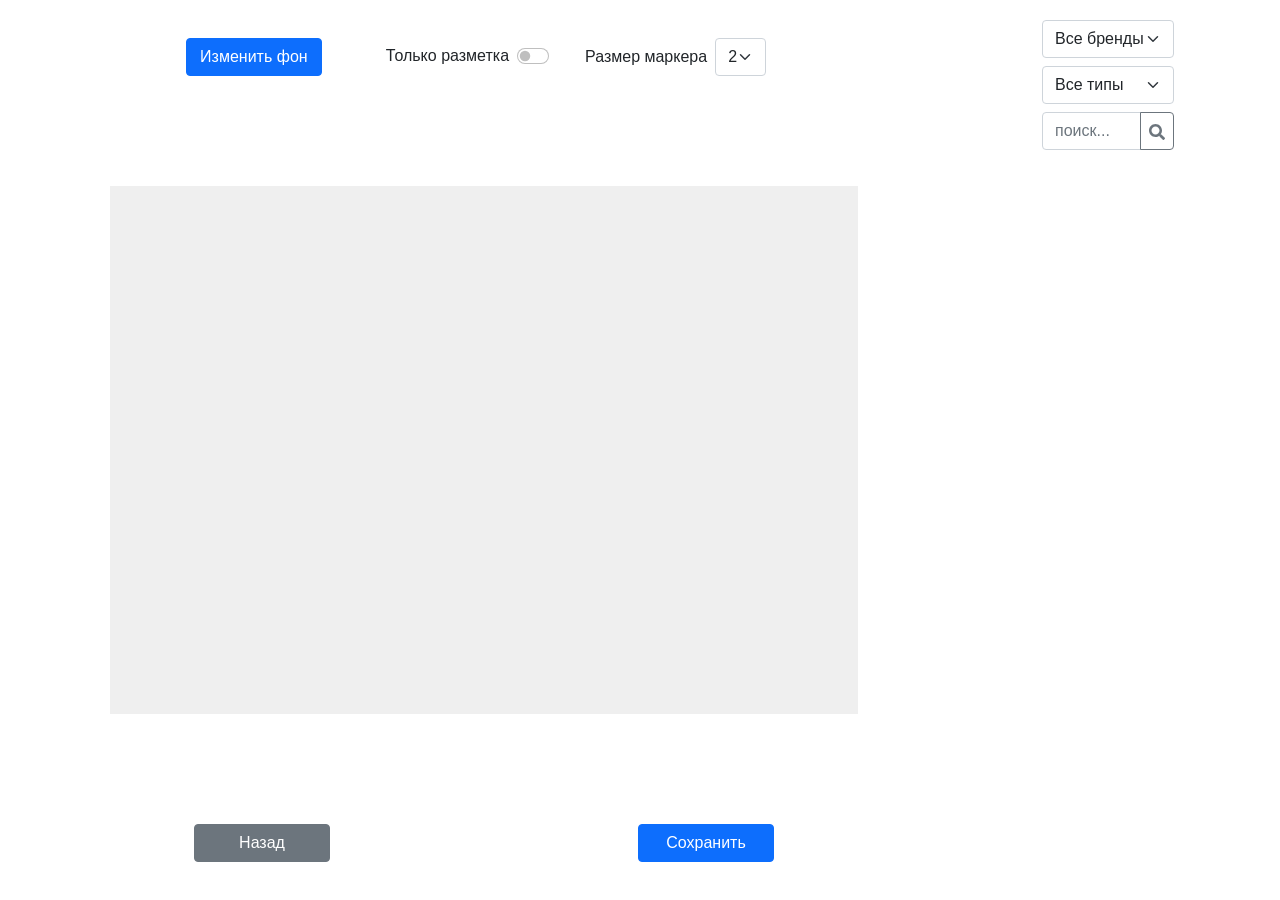
<file: index.html>
<!DOCTYPE html><html lang="en"><head><meta charset="utf-8"><meta http-equiv="X-UA-Compatible" content="IE=edge"><meta name="viewport" content="width=device-width,initial-scale=1"><link rel="icon" href="favicon.ico"><title>code</title><link href="css/app.318fcae1.css" rel="preload" as="style"><link href="css/chunk-vendors.a25aa1db.css" rel="preload" as="style"><link href="js/app.096cf49c.js" rel="preload" as="script"><link href="js/chunk-vendors.d5e08f56.js" rel="preload" as="script"><link href="css/chunk-vendors.a25aa1db.css" rel="stylesheet"><link href="css/app.318fcae1.css" rel="stylesheet"></head><body><noscript><strong>We're sorry but code doesn't work properly without JavaScript enabled. Please enable it to continue.</strong></noscript><div id="app"></div><script src="js/chunk-vendors.d5e08f56.js"></script><script src="js/app.096cf49c.js"></script></body></html>
</file>
<file: css/app.318fcae1.css>
.left-top-block[data-v-3adf1d4f]{flex-grow:2}.left-top-block .toggler-img[data-v-3adf1d4f]{width:2rem}@media (min-width:769px){.left-top-block .navbar-toggler[data-v-3adf1d4f]{position:absolute}}.dropdown-toggle{width:0;height:0}.dropdown-toggle:after{display:none}.left-center-block[data-v-281b4191]{flex-grow:8}.left-bottom-block[data-v-38fa0807]{flex-grow:2}@media (max-width:767px){.left-bottom-block .main-btns[data-v-38fa0807]{min-width:6rem}}img[data-v-d376c13a]{cursor:copy}.items-block[data-v-d376c13a]{overflow-y:auto;overflow-x:hidden}.items-block[data-v-d376c13a]::-webkit-scrollbar{width:2px}.items-block[data-v-d376c13a]::-webkit-scrollbar-thumb{background-color:#a9a9a9;outline:1px solid #708090}.toast-container[data-v-7d469e54]{right:20px;top:20px}#app{font-family:Avenir,Helvetica,Arial,sans-serif;-webkit-font-smoothing:antialiased;-moz-osx-font-smoothing:grayscale}body,html{height:100%}.main-btns{min-width:8.5rem}.mobile-sidebar{--bs-gutter-x:0}
</file>
<file: css/chunk-vendors.a25aa1db.css>
@charset "UTF-8";[sidebarjs-backdrop],[sidebarjs]{top:0;left:0;width:100%;height:100%}.sidebarjs--left[sidebarjs],[sidebarjs].sidebarjs--left [sidebarjs-container]{-webkit-transform:translate(-100%);transform:translate(-100%)}.sidebarjs--right[sidebarjs],[sidebarjs].sidebarjs--right [sidebarjs-container]{-webkit-transform:translate(100%);transform:translate(100%)}[sidebarjs].sidebarjs--left [sidebarjs-container]{-webkit-box-shadow:2px 0 4px rgba(0,0,0,.2);box-shadow:2px 0 4px rgba(0,0,0,.2)}[sidebarjs].sidebarjs--right [sidebarjs-container]{-webkit-box-shadow:-2px 0 4px rgba(0,0,0,.2);box-shadow:-2px 0 4px rgba(0,0,0,.2);margin-left:auto}[sidebarjs-backdrop]{position:absolute;background:#000;opacity:0;-webkit-transition:opacity .3s ease;transition:opacity .3s ease;will-change:opacity}[sidebarjs-container]{position:relative;z-index:1;display:-webkit-box;display:-ms-flexbox;display:flex;-webkit-box-orient:vertical;-webkit-box-direction:normal;-ms-flex-direction:column;flex-direction:column;width:90%;max-width:300px;height:100%;background:#fff;-webkit-transition:-webkit-transform .3s ease;transition:-webkit-transform .3s ease;transition:transform .3s ease;transition:transform .3s ease,-webkit-transform .3s ease;will-change:transform}[sidebarjs]{position:fixed;z-index:9999;-webkit-transition:-webkit-transform 0s ease .3s;transition:-webkit-transform 0s ease .3s;transition:transform 0s ease .3s;transition:transform 0s ease .3s,-webkit-transform 0s ease .3s}[sidebarjs].sidebarjs--is-visible{-webkit-transition:-webkit-transform 0s ease 0s;transition:-webkit-transform 0s ease 0s;transition:transform 0s ease 0s;transition:transform 0s ease 0s,-webkit-transform 0s ease 0s}[sidebarjs].sidebarjs--is-moving,[sidebarjs].sidebarjs--is-visible,[sidebarjs].sidebarjs--is-visible [sidebarjs-container]{-webkit-transform:translate(0);transform:translate(0)}[sidebarjs].sidebarjs--is-moving,[sidebarjs].sidebarjs--is-moving [sidebarjs-backdrop],[sidebarjs].sidebarjs--is-moving [sidebarjs-container]{-webkit-transition:none;transition:none}[sidebarjs-content]{position:relative;width:100%;min-height:100%;-webkit-transition:width .3s ease;transition:width .3s ease}[sidebarjs-content].sidebarjs-content--left{margin-left:auto;margin-right:0}[sidebarjs-content].sidebarjs-content--right{margin-left:0;margin-right:auto}@media (min-width:1025px){[sidebarjs].sidebarjs--responsive{-webkit-transition:-webkit-transform 0s ease 0s;transition:-webkit-transform 0s ease 0s;transition:transform 0s ease 0s;transition:transform 0s ease 0s,-webkit-transform 0s ease 0s;width:300px}[sidebarjs].sidebarjs--responsive,[sidebarjs].sidebarjs--responsive [sidebarjs-container]{-webkit-transform:translate(0)!important;transform:translate(0)!important}[sidebarjs].sidebarjs--responsive.sidebarjs--left{left:0;right:auto}[sidebarjs].sidebarjs--responsive.sidebarjs--left [sidebarjs-container]{-webkit-box-shadow:1px 0 0 rgba(0,0,0,.1);box-shadow:1px 0 0 rgba(0,0,0,.1)}[sidebarjs].sidebarjs--responsive.sidebarjs--right{right:0;left:auto}[sidebarjs].sidebarjs--responsive.sidebarjs--right [sidebarjs-container]{-webkit-box-shadow:-1px 0 0 rgba(0,0,0,.1);box-shadow:-1px 0 0 rgba(0,0,0,.1)}[sidebarjs].sidebarjs--responsive [sidebarjs-container]{max-width:none;width:100%;-webkit-box-shadow:none;box-shadow:none}[sidebarjs-content]{width:-webkit-calc(100% - 300px);width:calc(100% - 300px)}[sidebarjs-content].sidebarjs-content--left.sidebarjs-content--right{width:-webkit-calc(100% - 600px);width:calc(100% - 600px);margin:0 auto}}/*!
 * Bootstrap v5.0.0-beta1 (https://getbootstrap.com/)
 * Copyright 2011-2020 The Bootstrap Authors
 * Copyright 2011-2020 Twitter, Inc.
 * Licensed under MIT (https://github.com/twbs/bootstrap/blob/main/LICENSE)
 */:root{--bs-blue:#0d6efd;--bs-indigo:#6610f2;--bs-purple:#6f42c1;--bs-pink:#d63384;--bs-red:#dc3545;--bs-orange:#fd7e14;--bs-yellow:#ffc107;--bs-green:#198754;--bs-teal:#20c997;--bs-cyan:#0dcaf0;--bs-white:#fff;--bs-gray:#6c757d;--bs-gray-dark:#343a40;--bs-primary:#0d6efd;--bs-secondary:#6c757d;--bs-success:#198754;--bs-info:#0dcaf0;--bs-warning:#ffc107;--bs-danger:#dc3545;--bs-light:#f8f9fa;--bs-dark:#212529;--bs-font-sans-serif:system-ui,-apple-system,"Segoe UI",Roboto,"Helvetica Neue",Arial,"Noto Sans","Liberation Sans",sans-serif,"Apple Color Emoji","Segoe UI Emoji","Segoe UI Symbol","Noto Color Emoji";--bs-font-monospace:SFMono-Regular,Menlo,Monaco,Consolas,"Liberation Mono","Courier New",monospace;--bs-gradient:linear-gradient(180deg,hsla(0,0%,100%,0.15),hsla(0,0%,100%,0))}*,:after,:before{box-sizing:border-box}@media (prefers-reduced-motion:no-preference){:root{scroll-behavior:smooth}}body{margin:0;font-family:var(--bs-font-sans-serif);font-size:1rem;font-weight:400;line-height:1.5;color:#212529;background-color:#fff;-webkit-text-size-adjust:100%;-webkit-tap-highlight-color:transparent}[tabindex="-1"]:focus:not(:focus-visible){outline:0!important}hr{margin:1rem 0;color:inherit;background-color:currentColor;border:0;opacity:.25}hr:not([size]){height:1px}.h1,.h2,.h3,.h4,.h5,.h6,h1,h2,h3,h4,h5,h6{margin-top:0;margin-bottom:.5rem;font-weight:500;line-height:1.2}.h1,h1{font-size:calc(1.375rem + 1.5vw)}@media (min-width:1200px){.h1,h1{font-size:2.5rem}}.h2,h2{font-size:calc(1.325rem + .9vw)}@media (min-width:1200px){.h2,h2{font-size:2rem}}.h3,h3{font-size:calc(1.3rem + .6vw)}@media (min-width:1200px){.h3,h3{font-size:1.75rem}}.h4,h4{font-size:calc(1.275rem + .3vw)}@media (min-width:1200px){.h4,h4{font-size:1.5rem}}.h5,h5{font-size:1.25rem}.h6,h6{font-size:1rem}p{margin-top:0;margin-bottom:1rem}abbr[data-bs-original-title],abbr[title]{text-decoration:underline;-webkit-text-decoration:underline dotted;text-decoration:underline dotted;cursor:help;-webkit-text-decoration-skip-ink:none;text-decoration-skip-ink:none}address{margin-bottom:1rem;font-style:normal;line-height:inherit}ol,ul{padding-left:2rem}dl,ol,ul{margin-top:0;margin-bottom:1rem}ol ol,ol ul,ul ol,ul ul{margin-bottom:0}dt{font-weight:700}dd{margin-bottom:.5rem;margin-left:0}blockquote{margin:0 0 1rem}b,strong{font-weight:bolder}.small,small{font-size:.875em}.mark,mark{padding:.2em;background-color:#fcf8e3}sub,sup{position:relative;font-size:.75em;line-height:0;vertical-align:baseline}sub{bottom:-.25em}sup{top:-.5em}a{color:#0d6efd;text-decoration:underline}a:hover{color:#0a58ca}a:not([href]):not([class]),a:not([href]):not([class]):hover{color:inherit;text-decoration:none}code,kbd,pre,samp{font-family:var(--bs-font-monospace);font-size:1em;direction:ltr;unicode-bidi:bidi-override}pre{display:block;margin-top:0;margin-bottom:1rem;overflow:auto;font-size:.875em}pre code{font-size:inherit;color:inherit;word-break:normal}code{font-size:.875em;color:#d63384;word-wrap:break-word}a>code{color:inherit}kbd{padding:.2rem .4rem;font-size:.875em;color:#fff;background-color:#212529;border-radius:.2rem}kbd kbd{padding:0;font-size:1em;font-weight:700}figure{margin:0 0 1rem}img,svg{vertical-align:middle}table{caption-side:bottom;border-collapse:collapse}caption{padding-top:.5rem;padding-bottom:.5rem;color:#6c757d;text-align:left}th{text-align:inherit;text-align:-webkit-match-parent}tbody,td,tfoot,th,thead,tr{border-color:inherit;border-style:solid;border-width:0}label{display:inline-block}button{border-radius:0}button:focus{outline:1px dotted;outline:5px auto -webkit-focus-ring-color}button,input,optgroup,select,textarea{margin:0;font-family:inherit;font-size:inherit;line-height:inherit}button,select{text-transform:none}[role=button]{cursor:pointer}select{word-wrap:normal}[list]::-webkit-calendar-picker-indicator{display:none}[type=button],[type=reset],[type=submit],button{-webkit-appearance:button}[type=button]:not(:disabled),[type=reset]:not(:disabled),[type=submit]:not(:disabled),button:not(:disabled){cursor:pointer}::-moz-focus-inner{padding:0;border-style:none}textarea{resize:vertical}fieldset{min-width:0;padding:0;margin:0;border:0}legend{float:left;width:100%;padding:0;margin-bottom:.5rem;font-size:calc(1.275rem + .3vw);line-height:inherit}@media (min-width:1200px){legend{font-size:1.5rem}}legend+*{clear:left}::-webkit-datetime-edit-day-field,::-webkit-datetime-edit-fields-wrapper,::-webkit-datetime-edit-hour-field,::-webkit-datetime-edit-minute,::-webkit-datetime-edit-month-field,::-webkit-datetime-edit-text,::-webkit-datetime-edit-year-field{padding:0}::-webkit-inner-spin-button{height:auto}[type=search]{outline-offset:-2px;-webkit-appearance:textfield}::-webkit-search-decoration{-webkit-appearance:none}::-webkit-color-swatch-wrapper{padding:0}::file-selector-button{font:inherit}::-webkit-file-upload-button{font:inherit;-webkit-appearance:button}output{display:inline-block}iframe{border:0}summary{display:list-item;cursor:pointer}progress{vertical-align:baseline}[hidden]{display:none!important}.lead{font-size:1.25rem;font-weight:300}.display-1{font-size:calc(1.625rem + 4.5vw);font-weight:300;line-height:1.2}@media (min-width:1200px){.display-1{font-size:5rem}}.display-2{font-size:calc(1.575rem + 3.9vw);font-weight:300;line-height:1.2}@media (min-width:1200px){.display-2{font-size:4.5rem}}.display-3{font-size:calc(1.525rem + 3.3vw);font-weight:300;line-height:1.2}@media (min-width:1200px){.display-3{font-size:4rem}}.display-4{font-size:calc(1.475rem + 2.7vw);font-weight:300;line-height:1.2}@media (min-width:1200px){.display-4{font-size:3.5rem}}.display-5{font-size:calc(1.425rem + 2.1vw);font-weight:300;line-height:1.2}@media (min-width:1200px){.display-5{font-size:3rem}}.display-6{font-size:calc(1.375rem + 1.5vw);font-weight:300;line-height:1.2}@media (min-width:1200px){.display-6{font-size:2.5rem}}.list-inline,.list-unstyled{padding-left:0;list-style:none}.list-inline-item{display:inline-block}.list-inline-item:not(:last-child){margin-right:.5rem}.initialism{font-size:.875em;text-transform:uppercase}.blockquote{margin-bottom:1rem;font-size:1.25rem}.blockquote>:last-child{margin-bottom:0}.blockquote-footer{margin-top:-1rem;margin-bottom:1rem;font-size:.875em;color:#6c757d}.blockquote-footer:before{content:"— "}.img-fluid,.img-thumbnail{max-width:100%;height:auto}.img-thumbnail{padding:.25rem;background-color:#fff;border:1px solid #dee2e6;border-radius:.25rem}.figure{display:inline-block}.figure-img{margin-bottom:.5rem;line-height:1}.figure-caption{font-size:.875em;color:#6c757d}.container,.container-fluid,.container-lg,.container-md,.container-sm,.container-xl,.container-xxl{width:100%;padding-right:var(--bs-gutter-x,.75rem);padding-left:var(--bs-gutter-x,.75rem);margin-right:auto;margin-left:auto}@media (min-width:576px){.container,.container-sm{max-width:540px}}@media (min-width:768px){.container,.container-md,.container-sm{max-width:720px}}@media (min-width:992px){.container,.container-lg,.container-md,.container-sm{max-width:960px}}@media (min-width:1200px){.container,.container-lg,.container-md,.container-sm,.container-xl{max-width:1140px}}@media (min-width:1400px){.container,.container-lg,.container-md,.container-sm,.container-xl,.container-xxl{max-width:1320px}}.row{--bs-gutter-x:1.5rem;--bs-gutter-y:0;display:flex;flex-wrap:wrap;margin-top:calc(var(--bs-gutter-y)*-1);margin-right:calc(var(--bs-gutter-x)/-2);margin-left:calc(var(--bs-gutter-x)/-2)}.row>*{flex-shrink:0;width:100%;max-width:100%;padding-right:calc(var(--bs-gutter-x)/2);padding-left:calc(var(--bs-gutter-x)/2);margin-top:var(--bs-gutter-y)}.col{flex:1 0 0%}.row-cols-auto>*{flex:0 0 auto;width:auto}.row-cols-1>*{flex:0 0 auto;width:100%}.row-cols-2>*{flex:0 0 auto;width:50%}.row-cols-3>*{flex:0 0 auto;width:33.3333333333%}.row-cols-4>*{flex:0 0 auto;width:25%}.row-cols-5>*{flex:0 0 auto;width:20%}.row-cols-6>*{flex:0 0 auto;width:16.6666666667%}.col-auto{flex:0 0 auto;width:auto}.col-1{flex:0 0 auto;width:8.3333333333%}.col-2{flex:0 0 auto;width:16.6666666667%}.col-3{flex:0 0 auto;width:25%}.col-4{flex:0 0 auto;width:33.3333333333%}.col-5{flex:0 0 auto;width:41.6666666667%}.col-6{flex:0 0 auto;width:50%}.col-7{flex:0 0 auto;width:58.3333333333%}.col-8{flex:0 0 auto;width:66.6666666667%}.col-9{flex:0 0 auto;width:75%}.col-10{flex:0 0 auto;width:83.3333333333%}.col-11{flex:0 0 auto;width:91.6666666667%}.col-12{flex:0 0 auto;width:100%}.offset-1{margin-left:8.3333333333%}.offset-2{margin-left:16.6666666667%}.offset-3{margin-left:25%}.offset-4{margin-left:33.3333333333%}.offset-5{margin-left:41.6666666667%}.offset-6{margin-left:50%}.offset-7{margin-left:58.3333333333%}.offset-8{margin-left:66.6666666667%}.offset-9{margin-left:75%}.offset-10{margin-left:83.3333333333%}.offset-11{margin-left:91.6666666667%}.g-0,.gx-0{--bs-gutter-x:0}.g-0,.gy-0{--bs-gutter-y:0}.g-1,.gx-1{--bs-gutter-x:0.25rem}.g-1,.gy-1{--bs-gutter-y:0.25rem}.g-2,.gx-2{--bs-gutter-x:0.5rem}.g-2,.gy-2{--bs-gutter-y:0.5rem}.g-3,.gx-3{--bs-gutter-x:1rem}.g-3,.gy-3{--bs-gutter-y:1rem}.g-4,.gx-4{--bs-gutter-x:1.5rem}.g-4,.gy-4{--bs-gutter-y:1.5rem}.g-5,.gx-5{--bs-gutter-x:3rem}.g-5,.gy-5{--bs-gutter-y:3rem}@media (min-width:576px){.col-sm{flex:1 0 0%}.row-cols-sm-auto>*{flex:0 0 auto;width:auto}.row-cols-sm-1>*{flex:0 0 auto;width:100%}.row-cols-sm-2>*{flex:0 0 auto;width:50%}.row-cols-sm-3>*{flex:0 0 auto;width:33.3333333333%}.row-cols-sm-4>*{flex:0 0 auto;width:25%}.row-cols-sm-5>*{flex:0 0 auto;width:20%}.row-cols-sm-6>*{flex:0 0 auto;width:16.6666666667%}.col-sm-auto{flex:0 0 auto;width:auto}.col-sm-1{flex:0 0 auto;width:8.3333333333%}.col-sm-2{flex:0 0 auto;width:16.6666666667%}.col-sm-3{flex:0 0 auto;width:25%}.col-sm-4{flex:0 0 auto;width:33.3333333333%}.col-sm-5{flex:0 0 auto;width:41.6666666667%}.col-sm-6{flex:0 0 auto;width:50%}.col-sm-7{flex:0 0 auto;width:58.3333333333%}.col-sm-8{flex:0 0 auto;width:66.6666666667%}.col-sm-9{flex:0 0 auto;width:75%}.col-sm-10{flex:0 0 auto;width:83.3333333333%}.col-sm-11{flex:0 0 auto;width:91.6666666667%}.col-sm-12{flex:0 0 auto;width:100%}.offset-sm-0{margin-left:0}.offset-sm-1{margin-left:8.3333333333%}.offset-sm-2{margin-left:16.6666666667%}.offset-sm-3{margin-left:25%}.offset-sm-4{margin-left:33.3333333333%}.offset-sm-5{margin-left:41.6666666667%}.offset-sm-6{margin-left:50%}.offset-sm-7{margin-left:58.3333333333%}.offset-sm-8{margin-left:66.6666666667%}.offset-sm-9{margin-left:75%}.offset-sm-10{margin-left:83.3333333333%}.offset-sm-11{margin-left:91.6666666667%}.g-sm-0,.gx-sm-0{--bs-gutter-x:0}.g-sm-0,.gy-sm-0{--bs-gutter-y:0}.g-sm-1,.gx-sm-1{--bs-gutter-x:0.25rem}.g-sm-1,.gy-sm-1{--bs-gutter-y:0.25rem}.g-sm-2,.gx-sm-2{--bs-gutter-x:0.5rem}.g-sm-2,.gy-sm-2{--bs-gutter-y:0.5rem}.g-sm-3,.gx-sm-3{--bs-gutter-x:1rem}.g-sm-3,.gy-sm-3{--bs-gutter-y:1rem}.g-sm-4,.gx-sm-4{--bs-gutter-x:1.5rem}.g-sm-4,.gy-sm-4{--bs-gutter-y:1.5rem}.g-sm-5,.gx-sm-5{--bs-gutter-x:3rem}.g-sm-5,.gy-sm-5{--bs-gutter-y:3rem}}@media (min-width:768px){.col-md{flex:1 0 0%}.row-cols-md-auto>*{flex:0 0 auto;width:auto}.row-cols-md-1>*{flex:0 0 auto;width:100%}.row-cols-md-2>*{flex:0 0 auto;width:50%}.row-cols-md-3>*{flex:0 0 auto;width:33.3333333333%}.row-cols-md-4>*{flex:0 0 auto;width:25%}.row-cols-md-5>*{flex:0 0 auto;width:20%}.row-cols-md-6>*{flex:0 0 auto;width:16.6666666667%}.col-md-auto{flex:0 0 auto;width:auto}.col-md-1{flex:0 0 auto;width:8.3333333333%}.col-md-2{flex:0 0 auto;width:16.6666666667%}.col-md-3{flex:0 0 auto;width:25%}.col-md-4{flex:0 0 auto;width:33.3333333333%}.col-md-5{flex:0 0 auto;width:41.6666666667%}.col-md-6{flex:0 0 auto;width:50%}.col-md-7{flex:0 0 auto;width:58.3333333333%}.col-md-8{flex:0 0 auto;width:66.6666666667%}.col-md-9{flex:0 0 auto;width:75%}.col-md-10{flex:0 0 auto;width:83.3333333333%}.col-md-11{flex:0 0 auto;width:91.6666666667%}.col-md-12{flex:0 0 auto;width:100%}.offset-md-0{margin-left:0}.offset-md-1{margin-left:8.3333333333%}.offset-md-2{margin-left:16.6666666667%}.offset-md-3{margin-left:25%}.offset-md-4{margin-left:33.3333333333%}.offset-md-5{margin-left:41.6666666667%}.offset-md-6{margin-left:50%}.offset-md-7{margin-left:58.3333333333%}.offset-md-8{margin-left:66.6666666667%}.offset-md-9{margin-left:75%}.offset-md-10{margin-left:83.3333333333%}.offset-md-11{margin-left:91.6666666667%}.g-md-0,.gx-md-0{--bs-gutter-x:0}.g-md-0,.gy-md-0{--bs-gutter-y:0}.g-md-1,.gx-md-1{--bs-gutter-x:0.25rem}.g-md-1,.gy-md-1{--bs-gutter-y:0.25rem}.g-md-2,.gx-md-2{--bs-gutter-x:0.5rem}.g-md-2,.gy-md-2{--bs-gutter-y:0.5rem}.g-md-3,.gx-md-3{--bs-gutter-x:1rem}.g-md-3,.gy-md-3{--bs-gutter-y:1rem}.g-md-4,.gx-md-4{--bs-gutter-x:1.5rem}.g-md-4,.gy-md-4{--bs-gutter-y:1.5rem}.g-md-5,.gx-md-5{--bs-gutter-x:3rem}.g-md-5,.gy-md-5{--bs-gutter-y:3rem}}@media (min-width:992px){.col-lg{flex:1 0 0%}.row-cols-lg-auto>*{flex:0 0 auto;width:auto}.row-cols-lg-1>*{flex:0 0 auto;width:100%}.row-cols-lg-2>*{flex:0 0 auto;width:50%}.row-cols-lg-3>*{flex:0 0 auto;width:33.3333333333%}.row-cols-lg-4>*{flex:0 0 auto;width:25%}.row-cols-lg-5>*{flex:0 0 auto;width:20%}.row-cols-lg-6>*{flex:0 0 auto;width:16.6666666667%}.col-lg-auto{flex:0 0 auto;width:auto}.col-lg-1{flex:0 0 auto;width:8.3333333333%}.col-lg-2{flex:0 0 auto;width:16.6666666667%}.col-lg-3{flex:0 0 auto;width:25%}.col-lg-4{flex:0 0 auto;width:33.3333333333%}.col-lg-5{flex:0 0 auto;width:41.6666666667%}.col-lg-6{flex:0 0 auto;width:50%}.col-lg-7{flex:0 0 auto;width:58.3333333333%}.col-lg-8{flex:0 0 auto;width:66.6666666667%}.col-lg-9{flex:0 0 auto;width:75%}.col-lg-10{flex:0 0 auto;width:83.3333333333%}.col-lg-11{flex:0 0 auto;width:91.6666666667%}.col-lg-12{flex:0 0 auto;width:100%}.offset-lg-0{margin-left:0}.offset-lg-1{margin-left:8.3333333333%}.offset-lg-2{margin-left:16.6666666667%}.offset-lg-3{margin-left:25%}.offset-lg-4{margin-left:33.3333333333%}.offset-lg-5{margin-left:41.6666666667%}.offset-lg-6{margin-left:50%}.offset-lg-7{margin-left:58.3333333333%}.offset-lg-8{margin-left:66.6666666667%}.offset-lg-9{margin-left:75%}.offset-lg-10{margin-left:83.3333333333%}.offset-lg-11{margin-left:91.6666666667%}.g-lg-0,.gx-lg-0{--bs-gutter-x:0}.g-lg-0,.gy-lg-0{--bs-gutter-y:0}.g-lg-1,.gx-lg-1{--bs-gutter-x:0.25rem}.g-lg-1,.gy-lg-1{--bs-gutter-y:0.25rem}.g-lg-2,.gx-lg-2{--bs-gutter-x:0.5rem}.g-lg-2,.gy-lg-2{--bs-gutter-y:0.5rem}.g-lg-3,.gx-lg-3{--bs-gutter-x:1rem}.g-lg-3,.gy-lg-3{--bs-gutter-y:1rem}.g-lg-4,.gx-lg-4{--bs-gutter-x:1.5rem}.g-lg-4,.gy-lg-4{--bs-gutter-y:1.5rem}.g-lg-5,.gx-lg-5{--bs-gutter-x:3rem}.g-lg-5,.gy-lg-5{--bs-gutter-y:3rem}}@media (min-width:1200px){.col-xl{flex:1 0 0%}.row-cols-xl-auto>*{flex:0 0 auto;width:auto}.row-cols-xl-1>*{flex:0 0 auto;width:100%}.row-cols-xl-2>*{flex:0 0 auto;width:50%}.row-cols-xl-3>*{flex:0 0 auto;width:33.3333333333%}.row-cols-xl-4>*{flex:0 0 auto;width:25%}.row-cols-xl-5>*{flex:0 0 auto;width:20%}.row-cols-xl-6>*{flex:0 0 auto;width:16.6666666667%}.col-xl-auto{flex:0 0 auto;width:auto}.col-xl-1{flex:0 0 auto;width:8.3333333333%}.col-xl-2{flex:0 0 auto;width:16.6666666667%}.col-xl-3{flex:0 0 auto;width:25%}.col-xl-4{flex:0 0 auto;width:33.3333333333%}.col-xl-5{flex:0 0 auto;width:41.6666666667%}.col-xl-6{flex:0 0 auto;width:50%}.col-xl-7{flex:0 0 auto;width:58.3333333333%}.col-xl-8{flex:0 0 auto;width:66.6666666667%}.col-xl-9{flex:0 0 auto;width:75%}.col-xl-10{flex:0 0 auto;width:83.3333333333%}.col-xl-11{flex:0 0 auto;width:91.6666666667%}.col-xl-12{flex:0 0 auto;width:100%}.offset-xl-0{margin-left:0}.offset-xl-1{margin-left:8.3333333333%}.offset-xl-2{margin-left:16.6666666667%}.offset-xl-3{margin-left:25%}.offset-xl-4{margin-left:33.3333333333%}.offset-xl-5{margin-left:41.6666666667%}.offset-xl-6{margin-left:50%}.offset-xl-7{margin-left:58.3333333333%}.offset-xl-8{margin-left:66.6666666667%}.offset-xl-9{margin-left:75%}.offset-xl-10{margin-left:83.3333333333%}.offset-xl-11{margin-left:91.6666666667%}.g-xl-0,.gx-xl-0{--bs-gutter-x:0}.g-xl-0,.gy-xl-0{--bs-gutter-y:0}.g-xl-1,.gx-xl-1{--bs-gutter-x:0.25rem}.g-xl-1,.gy-xl-1{--bs-gutter-y:0.25rem}.g-xl-2,.gx-xl-2{--bs-gutter-x:0.5rem}.g-xl-2,.gy-xl-2{--bs-gutter-y:0.5rem}.g-xl-3,.gx-xl-3{--bs-gutter-x:1rem}.g-xl-3,.gy-xl-3{--bs-gutter-y:1rem}.g-xl-4,.gx-xl-4{--bs-gutter-x:1.5rem}.g-xl-4,.gy-xl-4{--bs-gutter-y:1.5rem}.g-xl-5,.gx-xl-5{--bs-gutter-x:3rem}.g-xl-5,.gy-xl-5{--bs-gutter-y:3rem}}@media (min-width:1400px){.col-xxl{flex:1 0 0%}.row-cols-xxl-auto>*{flex:0 0 auto;width:auto}.row-cols-xxl-1>*{flex:0 0 auto;width:100%}.row-cols-xxl-2>*{flex:0 0 auto;width:50%}.row-cols-xxl-3>*{flex:0 0 auto;width:33.3333333333%}.row-cols-xxl-4>*{flex:0 0 auto;width:25%}.row-cols-xxl-5>*{flex:0 0 auto;width:20%}.row-cols-xxl-6>*{flex:0 0 auto;width:16.6666666667%}.col-xxl-auto{flex:0 0 auto;width:auto}.col-xxl-1{flex:0 0 auto;width:8.3333333333%}.col-xxl-2{flex:0 0 auto;width:16.6666666667%}.col-xxl-3{flex:0 0 auto;width:25%}.col-xxl-4{flex:0 0 auto;width:33.3333333333%}.col-xxl-5{flex:0 0 auto;width:41.6666666667%}.col-xxl-6{flex:0 0 auto;width:50%}.col-xxl-7{flex:0 0 auto;width:58.3333333333%}.col-xxl-8{flex:0 0 auto;width:66.6666666667%}.col-xxl-9{flex:0 0 auto;width:75%}.col-xxl-10{flex:0 0 auto;width:83.3333333333%}.col-xxl-11{flex:0 0 auto;width:91.6666666667%}.col-xxl-12{flex:0 0 auto;width:100%}.offset-xxl-0{margin-left:0}.offset-xxl-1{margin-left:8.3333333333%}.offset-xxl-2{margin-left:16.6666666667%}.offset-xxl-3{margin-left:25%}.offset-xxl-4{margin-left:33.3333333333%}.offset-xxl-5{margin-left:41.6666666667%}.offset-xxl-6{margin-left:50%}.offset-xxl-7{margin-left:58.3333333333%}.offset-xxl-8{margin-left:66.6666666667%}.offset-xxl-9{margin-left:75%}.offset-xxl-10{margin-left:83.3333333333%}.offset-xxl-11{margin-left:91.6666666667%}.g-xxl-0,.gx-xxl-0{--bs-gutter-x:0}.g-xxl-0,.gy-xxl-0{--bs-gutter-y:0}.g-xxl-1,.gx-xxl-1{--bs-gutter-x:0.25rem}.g-xxl-1,.gy-xxl-1{--bs-gutter-y:0.25rem}.g-xxl-2,.gx-xxl-2{--bs-gutter-x:0.5rem}.g-xxl-2,.gy-xxl-2{--bs-gutter-y:0.5rem}.g-xxl-3,.gx-xxl-3{--bs-gutter-x:1rem}.g-xxl-3,.gy-xxl-3{--bs-gutter-y:1rem}.g-xxl-4,.gx-xxl-4{--bs-gutter-x:1.5rem}.g-xxl-4,.gy-xxl-4{--bs-gutter-y:1.5rem}.g-xxl-5,.gx-xxl-5{--bs-gutter-x:3rem}.g-xxl-5,.gy-xxl-5{--bs-gutter-y:3rem}}.table{--bs-table-bg:transparent;--bs-table-striped-color:#212529;--bs-table-striped-bg:rgba(0,0,0,0.05);--bs-table-active-color:#212529;--bs-table-active-bg:rgba(0,0,0,0.1);--bs-table-hover-color:#212529;--bs-table-hover-bg:rgba(0,0,0,0.075);width:100%;margin-bottom:1rem;color:#212529;vertical-align:top;border-color:#dee2e6}.table>:not(caption)>*>*{padding:.5rem .5rem;background-color:var(--bs-table-bg);background-image:linear-gradient(var(--bs-table-accent-bg),var(--bs-table-accent-bg));border-bottom-width:1px}.table>tbody{vertical-align:inherit}.table>thead{vertical-align:bottom}.table>:not(:last-child)>:last-child>*{border-bottom-color:currentColor}.caption-top{caption-side:top}.table-sm>:not(caption)>*>*{padding:.25rem .25rem}.table-bordered>:not(caption)>*{border-width:1px 0}.table-bordered>:not(caption)>*>*{border-width:0 1px}.table-borderless>:not(caption)>*>*{border-bottom-width:0}.table-striped>tbody>tr:nth-of-type(odd){--bs-table-accent-bg:var(--bs-table-striped-bg);color:var(--bs-table-striped-color)}.table-active{--bs-table-accent-bg:var(--bs-table-active-bg);color:var(--bs-table-active-color)}.table-hover>tbody>tr:hover{--bs-table-accent-bg:var(--bs-table-hover-bg);color:var(--bs-table-hover-color)}.table-primary{--bs-table-bg:#cfe2ff;--bs-table-striped-bg:#c5d7f2;--bs-table-striped-color:#000;--bs-table-active-bg:#bacbe6;--bs-table-active-color:#000;--bs-table-hover-bg:#bfd1ec;--bs-table-hover-color:#000;color:#000;border-color:#bacbe6}.table-secondary{--bs-table-bg:#e2e3e5;--bs-table-striped-bg:#d7d8da;--bs-table-striped-color:#000;--bs-table-active-bg:#cbccce;--bs-table-active-color:#000;--bs-table-hover-bg:#d1d2d4;--bs-table-hover-color:#000;color:#000;border-color:#cbccce}.table-success{--bs-table-bg:#d1e7dd;--bs-table-striped-bg:#c7dbd2;--bs-table-striped-color:#000;--bs-table-active-bg:#bcd0c7;--bs-table-active-color:#000;--bs-table-hover-bg:#c1d6cc;--bs-table-hover-color:#000;color:#000;border-color:#bcd0c7}.table-info{--bs-table-bg:#cff4fc;--bs-table-striped-bg:#c5e8ef;--bs-table-striped-color:#000;--bs-table-active-bg:#badce3;--bs-table-active-color:#000;--bs-table-hover-bg:#bfe2e9;--bs-table-hover-color:#000;color:#000;border-color:#badce3}.table-warning{--bs-table-bg:#fff3cd;--bs-table-striped-bg:#f2e7c3;--bs-table-striped-color:#000;--bs-table-active-bg:#e6dbb9;--bs-table-active-color:#000;--bs-table-hover-bg:#ece1be;--bs-table-hover-color:#000;color:#000;border-color:#e6dbb9}.table-danger{--bs-table-bg:#f8d7da;--bs-table-striped-bg:#eccccf;--bs-table-striped-color:#000;--bs-table-active-bg:#dfc2c4;--bs-table-active-color:#000;--bs-table-hover-bg:#e5c7ca;--bs-table-hover-color:#000;color:#000;border-color:#dfc2c4}.table-light{--bs-table-bg:#f8f9fa;--bs-table-striped-bg:#ecedee;--bs-table-striped-color:#000;--bs-table-active-bg:#dfe0e1;--bs-table-active-color:#000;--bs-table-hover-bg:#e5e6e7;--bs-table-hover-color:#000;color:#000;border-color:#dfe0e1}.table-dark{--bs-table-bg:#212529;--bs-table-striped-bg:#2c3034;--bs-table-striped-color:#fff;--bs-table-active-bg:#373b3e;--bs-table-active-color:#fff;--bs-table-hover-bg:#323539;--bs-table-hover-color:#fff;color:#fff;border-color:#373b3e}.table-responsive{overflow-x:auto;-webkit-overflow-scrolling:touch}@media (max-width:575.98px){.table-responsive-sm{overflow-x:auto;-webkit-overflow-scrolling:touch}}@media (max-width:767.98px){.table-responsive-md{overflow-x:auto;-webkit-overflow-scrolling:touch}}@media (max-width:991.98px){.table-responsive-lg{overflow-x:auto;-webkit-overflow-scrolling:touch}}@media (max-width:1199.98px){.table-responsive-xl{overflow-x:auto;-webkit-overflow-scrolling:touch}}@media (max-width:1399.98px){.table-responsive-xxl{overflow-x:auto;-webkit-overflow-scrolling:touch}}.form-label{margin-bottom:.5rem}.col-form-label{padding-top:calc(.375rem + 1px);padding-bottom:calc(.375rem + 1px);margin-bottom:0;font-size:inherit;line-height:1.5}.col-form-label-lg{padding-top:calc(.5rem + 1px);padding-bottom:calc(.5rem + 1px);font-size:1.25rem}.col-form-label-sm{padding-top:calc(.25rem + 1px);padding-bottom:calc(.25rem + 1px);font-size:.875rem}.form-text{margin-top:.25rem;font-size:.875em;color:#6c757d}.form-control{display:block;width:100%;padding:.375rem .75rem;font-size:1rem;font-weight:400;line-height:1.5;color:#212529;background-color:#fff;background-clip:padding-box;border:1px solid #ced4da;-webkit-appearance:none;-moz-appearance:none;appearance:none;border-radius:.25rem;transition:border-color .15s ease-in-out,box-shadow .15s ease-in-out}@media (prefers-reduced-motion:reduce){.form-control{transition:none}}.form-control[type=file]{overflow:hidden}.form-control[type=file]:not(:disabled):not([readonly]){cursor:pointer}.form-control:focus{color:#212529;background-color:#fff;border-color:#86b7fe;outline:0;box-shadow:0 0 0 .25rem rgba(13,110,253,.25)}.form-control::-webkit-date-and-time-value{height:1.5em}.form-control::-moz-placeholder{color:#6c757d;opacity:1}.form-control:-ms-input-placeholder{color:#6c757d;opacity:1}.form-control::placeholder{color:#6c757d;opacity:1}.form-control:disabled,.form-control[readonly]{background-color:#e9ecef;opacity:1}.form-control::file-selector-button{padding:.375rem .75rem;margin:-.375rem -.75rem;-webkit-margin-end:.75rem;margin-inline-end:.75rem;color:#212529;background-color:#e9ecef;pointer-events:none;border-color:inherit;border-style:solid;border-width:0;border-inline-end-width:1px;border-radius:0;transition:color .15s ease-in-out,background-color .15s ease-in-out,border-color .15s ease-in-out,box-shadow .15s ease-in-out}@media (prefers-reduced-motion:reduce){.form-control::file-selector-button{transition:none}}.form-control:hover:not(:disabled):not([readonly])::file-selector-button{background-color:#dde0e3}.form-control::-webkit-file-upload-button{padding:.375rem .75rem;margin:-.375rem -.75rem;-webkit-margin-end:.75rem;margin-inline-end:.75rem;color:#212529;background-color:#e9ecef;pointer-events:none;border-color:inherit;border-style:solid;border-width:0;border-inline-end-width:1px;border-radius:0;-webkit-transition:color .15s ease-in-out,background-color .15s ease-in-out,border-color .15s ease-in-out,box-shadow .15s ease-in-out;transition:color .15s ease-in-out,background-color .15s ease-in-out,border-color .15s ease-in-out,box-shadow .15s ease-in-out}@media (prefers-reduced-motion:reduce){.form-control::-webkit-file-upload-button{-webkit-transition:none;transition:none}}.form-control:hover:not(:disabled):not([readonly])::-webkit-file-upload-button{background-color:#dde0e3}.form-control-plaintext{display:block;width:100%;padding:.375rem 0;margin-bottom:0;line-height:1.5;color:#212529;background-color:transparent;border:solid transparent;border-width:1px 0}.form-control-plaintext.form-control-lg,.form-control-plaintext.form-control-sm{padding-right:0;padding-left:0}.form-control-sm{min-height:calc(1.5em + .5rem + 2px);padding:.25rem .5rem;font-size:.875rem;border-radius:.2rem}.form-control-sm::file-selector-button{padding:.25rem .5rem;margin:-.25rem -.5rem;-webkit-margin-end:.5rem;margin-inline-end:.5rem}.form-control-sm::-webkit-file-upload-button{padding:.25rem .5rem;margin:-.25rem -.5rem;-webkit-margin-end:.5rem;margin-inline-end:.5rem}.form-control-lg{min-height:calc(1.5em + 1rem + 2px);padding:.5rem 1rem;font-size:1.25rem;border-radius:.3rem}.form-control-lg::file-selector-button{padding:.5rem 1rem;margin:-.5rem -1rem;-webkit-margin-end:1rem;margin-inline-end:1rem}.form-control-lg::-webkit-file-upload-button{padding:.5rem 1rem;margin:-.5rem -1rem;-webkit-margin-end:1rem;margin-inline-end:1rem}textarea.form-control{min-height:calc(1.5em + .75rem + 2px)}textarea.form-control-sm{min-height:calc(1.5em + .5rem + 2px)}textarea.form-control-lg{min-height:calc(1.5em + 1rem + 2px)}.form-control-color{max-width:3rem;height:auto;padding:.375rem}.form-control-color:not(:disabled):not([readonly]){cursor:pointer}.form-control-color::-moz-color-swatch{height:1.5em;border-radius:.25rem}.form-control-color::-webkit-color-swatch{height:1.5em;border-radius:.25rem}.form-select{display:block;width:100%;padding:.375rem 1.75rem .375rem .75rem;font-size:1rem;font-weight:400;line-height:1.5;color:#212529;vertical-align:middle;background-color:#fff;background-image:url("data:image/svg+xml;charset=utf-8,%3Csvg xmlns='http://www.w3.org/2000/svg' viewBox='0 0 16 16'%3E%3Cpath fill='none' stroke='%23343a40' stroke-linecap='round' stroke-linejoin='round' stroke-width='2' d='M2 5l6 6 6-6'/%3E%3C/svg%3E");background-repeat:no-repeat;background-position:right .75rem center;background-size:16px 12px;border:1px solid #ced4da;border-radius:.25rem;-webkit-appearance:none;-moz-appearance:none;appearance:none}.form-select:focus{border-color:#86b7fe;outline:0;box-shadow:0 0 0 .25rem rgba(13,110,253,.25)}.form-select[multiple],.form-select[size]:not([size="1"]){padding-right:.75rem;background-image:none}.form-select:disabled{color:#6c757d;background-color:#e9ecef}.form-select:-moz-focusring{color:transparent;text-shadow:0 0 0 #212529}.form-select-sm{padding-top:.25rem;padding-bottom:.25rem;padding-left:.5rem;font-size:.875rem}.form-select-lg{padding-top:.5rem;padding-bottom:.5rem;padding-left:1rem;font-size:1.25rem}.form-check{display:block;min-height:1.5rem;padding-left:1.5em;margin-bottom:.125rem}.form-check .form-check-input{float:left;margin-left:-1.5em}.form-check-input{width:1em;height:1em;margin-top:.25em;vertical-align:top;background-color:#fff;background-repeat:no-repeat;background-position:50%;background-size:contain;border:1px solid rgba(0,0,0,.25);-webkit-appearance:none;-moz-appearance:none;appearance:none;-webkit-print-color-adjust:exact;color-adjust:exact;transition:background-color .15s ease-in-out,background-position .15s ease-in-out,border-color .15s ease-in-out,box-shadow .15s ease-in-out}@media (prefers-reduced-motion:reduce){.form-check-input{transition:none}}.form-check-input[type=checkbox]{border-radius:.25em}.form-check-input[type=radio]{border-radius:50%}.form-check-input:active{filter:brightness(90%)}.form-check-input:focus{border-color:#86b7fe;outline:0;box-shadow:0 0 0 .25rem rgba(13,110,253,.25)}.form-check-input:checked{background-color:#0d6efd;border-color:#0d6efd}.form-check-input:checked[type=checkbox]{background-image:url("data:image/svg+xml;charset=utf-8,%3Csvg xmlns='http://www.w3.org/2000/svg' viewBox='0 0 20 20'%3E%3Cpath fill='none' stroke='%23fff' stroke-linecap='round' stroke-linejoin='round' stroke-width='3' d='M6 10l3 3 6-6'/%3E%3C/svg%3E")}.form-check-input:checked[type=radio]{background-image:url("data:image/svg+xml;charset=utf-8,%3Csvg xmlns='http://www.w3.org/2000/svg' viewBox='-4 -4 8 8'%3E%3Ccircle r='2' fill='%23fff'/%3E%3C/svg%3E")}.form-check-input[type=checkbox]:indeterminate{background-color:#0d6efd;border-color:#0d6efd;background-image:url("data:image/svg+xml;charset=utf-8,%3Csvg xmlns='http://www.w3.org/2000/svg' viewBox='0 0 20 20'%3E%3Cpath fill='none' stroke='%23fff' stroke-linecap='round' stroke-linejoin='round' stroke-width='3' d='M6 10h8'/%3E%3C/svg%3E")}.form-check-input:disabled{pointer-events:none;filter:none;opacity:.5}.form-check-input:disabled~.form-check-label,.form-check-input[disabled]~.form-check-label{opacity:.5}.form-switch{padding-left:2.5em}.form-switch .form-check-input{width:2em;margin-left:-2.5em;background-image:url("data:image/svg+xml;charset=utf-8,%3Csvg xmlns='http://www.w3.org/2000/svg' viewBox='-4 -4 8 8'%3E%3Ccircle r='3' fill='rgba(0, 0, 0, 0.25)'/%3E%3C/svg%3E");background-position:0;border-radius:2em}.form-switch .form-check-input:focus{background-image:url("data:image/svg+xml;charset=utf-8,%3Csvg xmlns='http://www.w3.org/2000/svg' viewBox='-4 -4 8 8'%3E%3Ccircle r='3' fill='%2386b7fe'/%3E%3C/svg%3E")}.form-switch .form-check-input:checked{background-position:100%;background-image:url("data:image/svg+xml;charset=utf-8,%3Csvg xmlns='http://www.w3.org/2000/svg' viewBox='-4 -4 8 8'%3E%3Ccircle r='3' fill='%23fff'/%3E%3C/svg%3E")}.form-check-inline{display:inline-block;margin-right:1rem}.btn-check{position:absolute;clip:rect(0,0,0,0);pointer-events:none}.btn-check:disabled+.btn,.btn-check[disabled]+.btn{pointer-events:none;filter:none;opacity:.65}.form-range{width:100%;height:1.5rem;padding:0;background-color:transparent;-webkit-appearance:none;-moz-appearance:none;appearance:none}.form-range:focus{outline:0}.form-range:focus::-webkit-slider-thumb{box-shadow:0 0 0 1px #fff,0 0 0 .25rem rgba(13,110,253,.25)}.form-range:focus::-moz-range-thumb{box-shadow:0 0 0 1px #fff,0 0 0 .25rem rgba(13,110,253,.25)}.form-range::-moz-focus-outer{border:0}.form-range::-webkit-slider-thumb{width:1rem;height:1rem;margin-top:-.25rem;background-color:#0d6efd;border:0;border-radius:1rem;-webkit-transition:background-color .15s ease-in-out,border-color .15s ease-in-out,box-shadow .15s ease-in-out;transition:background-color .15s ease-in-out,border-color .15s ease-in-out,box-shadow .15s ease-in-out;-webkit-appearance:none;appearance:none}@media (prefers-reduced-motion:reduce){.form-range::-webkit-slider-thumb{-webkit-transition:none;transition:none}}.form-range::-webkit-slider-thumb:active{background-color:#b6d4fe}.form-range::-webkit-slider-runnable-track{width:100%;height:.5rem;color:transparent;cursor:pointer;background-color:#dee2e6;border-color:transparent;border-radius:1rem}.form-range::-moz-range-thumb{width:1rem;height:1rem;background-color:#0d6efd;border:0;border-radius:1rem;-moz-transition:background-color .15s ease-in-out,border-color .15s ease-in-out,box-shadow .15s ease-in-out;transition:background-color .15s ease-in-out,border-color .15s ease-in-out,box-shadow .15s ease-in-out;-moz-appearance:none;appearance:none}@media (prefers-reduced-motion:reduce){.form-range::-moz-range-thumb{-moz-transition:none;transition:none}}.form-range::-moz-range-thumb:active{background-color:#b6d4fe}.form-range::-moz-range-track{width:100%;height:.5rem;color:transparent;cursor:pointer;background-color:#dee2e6;border-color:transparent;border-radius:1rem}.form-range:disabled{pointer-events:none}.form-range:disabled::-webkit-slider-thumb{background-color:#adb5bd}.form-range:disabled::-moz-range-thumb{background-color:#adb5bd}.form-floating{position:relative}.form-floating>.form-control,.form-floating>.form-select{height:calc(3.5rem + 2px);padding:1rem .75rem}.form-floating>label{position:absolute;top:0;left:0;height:100%;padding:1rem .75rem;pointer-events:none;border:1px solid transparent;transform-origin:0 0;transition:opacity .1s ease-in-out,transform .1s ease-in-out}@media (prefers-reduced-motion:reduce){.form-floating>label{transition:none}}.form-floating>.form-control::-moz-placeholder{color:transparent}.form-floating>.form-control:-ms-input-placeholder{color:transparent}.form-floating>.form-control::placeholder{color:transparent}.form-floating>.form-control:not(:-moz-placeholder-shown){padding-top:1.625rem;padding-bottom:.625rem}.form-floating>.form-control:not(:-ms-input-placeholder){padding-top:1.625rem;padding-bottom:.625rem}.form-floating>.form-control:focus,.form-floating>.form-control:not(:placeholder-shown){padding-top:1.625rem;padding-bottom:.625rem}.form-floating>.form-control:-webkit-autofill{padding-top:1.625rem;padding-bottom:.625rem}.form-floating>.form-select{padding-top:1.625rem;padding-bottom:.625rem}.form-floating>.form-control:not(:-moz-placeholder-shown)~label{opacity:.65;transform:scale(.85) translateY(-.5rem) translateX(.15rem)}.form-floating>.form-control:not(:-ms-input-placeholder)~label{opacity:.65;transform:scale(.85) translateY(-.5rem) translateX(.15rem)}.form-floating>.form-control:focus~label,.form-floating>.form-control:not(:placeholder-shown)~label,.form-floating>.form-select~label{opacity:.65;transform:scale(.85) translateY(-.5rem) translateX(.15rem)}.form-floating>.form-control:-webkit-autofill~label{opacity:.65;transform:scale(.85) translateY(-.5rem) translateX(.15rem)}.input-group{position:relative;display:flex;flex-wrap:wrap;align-items:stretch;width:100%}.input-group>.form-control,.input-group>.form-select{position:relative;flex:1 1 auto;width:1%;min-width:0}.input-group>.form-control:focus,.input-group>.form-select:focus{z-index:3}.input-group .btn{position:relative;z-index:2}.input-group .btn:focus{z-index:3}.input-group-text{display:flex;align-items:center;padding:.375rem .75rem;font-size:1rem;font-weight:400;line-height:1.5;color:#212529;text-align:center;white-space:nowrap;background-color:#e9ecef;border:1px solid #ced4da;border-radius:.25rem}.input-group-lg>.btn,.input-group-lg>.form-control,.input-group-lg>.form-select,.input-group-lg>.input-group-text{padding:.5rem 1rem;font-size:1.25rem;border-radius:.3rem}.input-group-sm>.btn,.input-group-sm>.form-control,.input-group-sm>.form-select,.input-group-sm>.input-group-text{padding:.25rem .5rem;font-size:.875rem;border-radius:.2rem}.input-group-lg>.form-select,.input-group-sm>.form-select{padding-right:1.75rem}.input-group.has-validation>.dropdown-toggle:nth-last-child(n+4),.input-group.has-validation>:nth-last-child(n+3):not(.dropdown-toggle):not(.dropdown-menu),.input-group:not(.has-validation)>.dropdown-toggle:nth-last-child(n+3),.input-group:not(.has-validation)>:not(:last-child):not(.dropdown-toggle):not(.dropdown-menu){border-top-right-radius:0;border-bottom-right-radius:0}.input-group>:not(:first-child):not(.dropdown-menu):not(.valid-tooltip):not(.valid-feedback):not(.invalid-tooltip):not(.invalid-feedback){margin-left:-1px;border-top-left-radius:0;border-bottom-left-radius:0}.valid-feedback{display:none;width:100%;margin-top:.25rem;font-size:.875em;color:#198754}.valid-tooltip{position:absolute;top:100%;z-index:5;display:none;max-width:100%;padding:.25rem .5rem;margin-top:.1rem;font-size:.875rem;color:#fff;background-color:rgba(25,135,84,.9);border-radius:.25rem}.is-valid~.valid-feedback,.is-valid~.valid-tooltip,.was-validated :valid~.valid-feedback,.was-validated :valid~.valid-tooltip{display:block}.form-control.is-valid,.was-validated .form-control:valid{border-color:#198754;padding-right:calc(1.5em + .75rem);background-image:url("data:image/svg+xml;charset=utf-8,%3Csvg xmlns='http://www.w3.org/2000/svg' viewBox='0 0 8 8'%3E%3Cpath fill='%23198754' d='M2.3 6.73L.6 4.53c-.4-1.04.46-1.4 1.1-.8l1.1 1.4 3.4-3.8c.6-.63 1.6-.27 1.2.7l-4 4.6c-.43.5-.8.4-1.1.1z'/%3E%3C/svg%3E");background-repeat:no-repeat;background-position:right calc(.375em + .1875rem) center;background-size:calc(.75em + .375rem) calc(.75em + .375rem)}.form-control.is-valid:focus,.was-validated .form-control:valid:focus{border-color:#198754;box-shadow:0 0 0 .25rem rgba(25,135,84,.25)}.was-validated textarea.form-control:valid,textarea.form-control.is-valid{padding-right:calc(1.5em + .75rem);background-position:top calc(.375em + .1875rem) right calc(.375em + .1875rem)}.form-select.is-valid,.was-validated .form-select:valid{border-color:#198754;padding-right:calc(.75em + 2.3125rem);background-image:url("data:image/svg+xml;charset=utf-8,%3Csvg xmlns='http://www.w3.org/2000/svg' viewBox='0 0 16 16'%3E%3Cpath fill='none' stroke='%23343a40' stroke-linecap='round' stroke-linejoin='round' stroke-width='2' d='M2 5l6 6 6-6'/%3E%3C/svg%3E"),url("data:image/svg+xml;charset=utf-8,%3Csvg xmlns='http://www.w3.org/2000/svg' viewBox='0 0 8 8'%3E%3Cpath fill='%23198754' d='M2.3 6.73L.6 4.53c-.4-1.04.46-1.4 1.1-.8l1.1 1.4 3.4-3.8c.6-.63 1.6-.27 1.2.7l-4 4.6c-.43.5-.8.4-1.1.1z'/%3E%3C/svg%3E");background-position:right .75rem center,center right 1.75rem;background-size:16px 12px,calc(.75em + .375rem) calc(.75em + .375rem)}.form-select.is-valid:focus,.was-validated .form-select:valid:focus{border-color:#198754;box-shadow:0 0 0 .25rem rgba(25,135,84,.25)}.form-check-input.is-valid,.was-validated .form-check-input:valid{border-color:#198754}.form-check-input.is-valid:checked,.was-validated .form-check-input:valid:checked{background-color:#198754}.form-check-input.is-valid:focus,.was-validated .form-check-input:valid:focus{box-shadow:0 0 0 .25rem rgba(25,135,84,.25)}.form-check-input.is-valid~.form-check-label,.was-validated .form-check-input:valid~.form-check-label{color:#198754}.form-check-inline .form-check-input~.valid-feedback{margin-left:.5em}.invalid-feedback{display:none;width:100%;margin-top:.25rem;font-size:.875em;color:#dc3545}.invalid-tooltip{position:absolute;top:100%;z-index:5;display:none;max-width:100%;padding:.25rem .5rem;margin-top:.1rem;font-size:.875rem;color:#fff;background-color:rgba(220,53,69,.9);border-radius:.25rem}.is-invalid~.invalid-feedback,.is-invalid~.invalid-tooltip,.was-validated :invalid~.invalid-feedback,.was-validated :invalid~.invalid-tooltip{display:block}.form-control.is-invalid,.was-validated .form-control:invalid{border-color:#dc3545;padding-right:calc(1.5em + .75rem);background-image:url("data:image/svg+xml;charset=utf-8,%3Csvg xmlns='http://www.w3.org/2000/svg' width='12' height='12' fill='none' stroke='%23dc3545'%3E%3Ccircle cx='6' cy='6' r='4.5'/%3E%3Cpath stroke-linejoin='round' d='M5.8 3.6h.4L6 6.5z'/%3E%3Ccircle cx='6' cy='8.2' r='.6' fill='%23dc3545' stroke='none'/%3E%3C/svg%3E");background-repeat:no-repeat;background-position:right calc(.375em + .1875rem) center;background-size:calc(.75em + .375rem) calc(.75em + .375rem)}.form-control.is-invalid:focus,.was-validated .form-control:invalid:focus{border-color:#dc3545;box-shadow:0 0 0 .25rem rgba(220,53,69,.25)}.was-validated textarea.form-control:invalid,textarea.form-control.is-invalid{padding-right:calc(1.5em + .75rem);background-position:top calc(.375em + .1875rem) right calc(.375em + .1875rem)}.form-select.is-invalid,.was-validated .form-select:invalid{border-color:#dc3545;padding-right:calc(.75em + 2.3125rem);background-image:url("data:image/svg+xml;charset=utf-8,%3Csvg xmlns='http://www.w3.org/2000/svg' viewBox='0 0 16 16'%3E%3Cpath fill='none' stroke='%23343a40' stroke-linecap='round' stroke-linejoin='round' stroke-width='2' d='M2 5l6 6 6-6'/%3E%3C/svg%3E"),url("data:image/svg+xml;charset=utf-8,%3Csvg xmlns='http://www.w3.org/2000/svg' width='12' height='12' fill='none' stroke='%23dc3545'%3E%3Ccircle cx='6' cy='6' r='4.5'/%3E%3Cpath stroke-linejoin='round' d='M5.8 3.6h.4L6 6.5z'/%3E%3Ccircle cx='6' cy='8.2' r='.6' fill='%23dc3545' stroke='none'/%3E%3C/svg%3E");background-position:right .75rem center,center right 1.75rem;background-size:16px 12px,calc(.75em + .375rem) calc(.75em + .375rem)}.form-select.is-invalid:focus,.was-validated .form-select:invalid:focus{border-color:#dc3545;box-shadow:0 0 0 .25rem rgba(220,53,69,.25)}.form-check-input.is-invalid,.was-validated .form-check-input:invalid{border-color:#dc3545}.form-check-input.is-invalid:checked,.was-validated .form-check-input:invalid:checked{background-color:#dc3545}.form-check-input.is-invalid:focus,.was-validated .form-check-input:invalid:focus{box-shadow:0 0 0 .25rem rgba(220,53,69,.25)}.form-check-input.is-invalid~.form-check-label,.was-validated .form-check-input:invalid~.form-check-label{color:#dc3545}.form-check-inline .form-check-input~.invalid-feedback{margin-left:.5em}.btn{display:inline-block;font-weight:400;line-height:1.5;color:#212529;text-align:center;text-decoration:none;vertical-align:middle;cursor:pointer;-webkit-user-select:none;-moz-user-select:none;-ms-user-select:none;user-select:none;background-color:transparent;border:1px solid transparent;padding:.375rem .75rem;font-size:1rem;border-radius:.25rem;transition:color .15s ease-in-out,background-color .15s ease-in-out,border-color .15s ease-in-out,box-shadow .15s ease-in-out}@media (prefers-reduced-motion:reduce){.btn{transition:none}}.btn:hover{color:#212529}.btn-check:focus+.btn,.btn:focus{outline:0;box-shadow:0 0 0 .25rem rgba(13,110,253,.25)}.btn.disabled,.btn:disabled,fieldset:disabled .btn{pointer-events:none;opacity:.65}.btn-primary{color:#fff;background-color:#0d6efd;border-color:#0d6efd}.btn-check:focus+.btn-primary,.btn-primary:focus,.btn-primary:hover{color:#fff;background-color:#0b5ed7;border-color:#0a58ca}.btn-check:focus+.btn-primary,.btn-primary:focus{box-shadow:0 0 0 .25rem rgba(49,132,253,.5)}.btn-check:active+.btn-primary,.btn-check:checked+.btn-primary,.btn-primary.active,.btn-primary:active,.show>.btn-primary.dropdown-toggle{color:#fff;background-color:#0a58ca;border-color:#0a53be}.btn-check:active+.btn-primary:focus,.btn-check:checked+.btn-primary:focus,.btn-primary.active:focus,.btn-primary:active:focus,.show>.btn-primary.dropdown-toggle:focus{box-shadow:0 0 0 .25rem rgba(49,132,253,.5)}.btn-primary.disabled,.btn-primary:disabled{color:#fff;background-color:#0d6efd;border-color:#0d6efd}.btn-secondary{color:#fff;background-color:#6c757d;border-color:#6c757d}.btn-check:focus+.btn-secondary,.btn-secondary:focus,.btn-secondary:hover{color:#fff;background-color:#5c636a;border-color:#565e64}.btn-check:focus+.btn-secondary,.btn-secondary:focus{box-shadow:0 0 0 .25rem rgba(130,138,145,.5)}.btn-check:active+.btn-secondary,.btn-check:checked+.btn-secondary,.btn-secondary.active,.btn-secondary:active,.show>.btn-secondary.dropdown-toggle{color:#fff;background-color:#565e64;border-color:#51585e}.btn-check:active+.btn-secondary:focus,.btn-check:checked+.btn-secondary:focus,.btn-secondary.active:focus,.btn-secondary:active:focus,.show>.btn-secondary.dropdown-toggle:focus{box-shadow:0 0 0 .25rem rgba(130,138,145,.5)}.btn-secondary.disabled,.btn-secondary:disabled{color:#fff;background-color:#6c757d;border-color:#6c757d}.btn-success{color:#fff;background-color:#198754;border-color:#198754}.btn-check:focus+.btn-success,.btn-success:focus,.btn-success:hover{color:#fff;background-color:#157347;border-color:#146c43}.btn-check:focus+.btn-success,.btn-success:focus{box-shadow:0 0 0 .25rem rgba(60,153,110,.5)}.btn-check:active+.btn-success,.btn-check:checked+.btn-success,.btn-success.active,.btn-success:active,.show>.btn-success.dropdown-toggle{color:#fff;background-color:#146c43;border-color:#13653f}.btn-check:active+.btn-success:focus,.btn-check:checked+.btn-success:focus,.btn-success.active:focus,.btn-success:active:focus,.show>.btn-success.dropdown-toggle:focus{box-shadow:0 0 0 .25rem rgba(60,153,110,.5)}.btn-success.disabled,.btn-success:disabled{color:#fff;background-color:#198754;border-color:#198754}.btn-info{color:#000;background-color:#0dcaf0;border-color:#0dcaf0}.btn-check:focus+.btn-info,.btn-info:focus,.btn-info:hover{color:#000;background-color:#31d2f2;border-color:#25cff2}.btn-check:focus+.btn-info,.btn-info:focus{box-shadow:0 0 0 .25rem rgba(11,172,204,.5)}.btn-check:active+.btn-info,.btn-check:checked+.btn-info,.btn-info.active,.btn-info:active,.show>.btn-info.dropdown-toggle{color:#000;background-color:#3dd5f3;border-color:#25cff2}.btn-check:active+.btn-info:focus,.btn-check:checked+.btn-info:focus,.btn-info.active:focus,.btn-info:active:focus,.show>.btn-info.dropdown-toggle:focus{box-shadow:0 0 0 .25rem rgba(11,172,204,.5)}.btn-info.disabled,.btn-info:disabled{color:#000;background-color:#0dcaf0;border-color:#0dcaf0}.btn-warning{color:#000;background-color:#ffc107;border-color:#ffc107}.btn-check:focus+.btn-warning,.btn-warning:focus,.btn-warning:hover{color:#000;background-color:#ffca2c;border-color:#ffc720}.btn-check:focus+.btn-warning,.btn-warning:focus{box-shadow:0 0 0 .25rem rgba(217,164,6,.5)}.btn-check:active+.btn-warning,.btn-check:checked+.btn-warning,.btn-warning.active,.btn-warning:active,.show>.btn-warning.dropdown-toggle{color:#000;background-color:#ffcd39;border-color:#ffc720}.btn-check:active+.btn-warning:focus,.btn-check:checked+.btn-warning:focus,.btn-warning.active:focus,.btn-warning:active:focus,.show>.btn-warning.dropdown-toggle:focus{box-shadow:0 0 0 .25rem rgba(217,164,6,.5)}.btn-warning.disabled,.btn-warning:disabled{color:#000;background-color:#ffc107;border-color:#ffc107}.btn-danger{color:#fff;background-color:#dc3545;border-color:#dc3545}.btn-check:focus+.btn-danger,.btn-danger:focus,.btn-danger:hover{color:#fff;background-color:#bb2d3b;border-color:#b02a37}.btn-check:focus+.btn-danger,.btn-danger:focus{box-shadow:0 0 0 .25rem rgba(225,83,97,.5)}.btn-check:active+.btn-danger,.btn-check:checked+.btn-danger,.btn-danger.active,.btn-danger:active,.show>.btn-danger.dropdown-toggle{color:#fff;background-color:#b02a37;border-color:#a52834}.btn-check:active+.btn-danger:focus,.btn-check:checked+.btn-danger:focus,.btn-danger.active:focus,.btn-danger:active:focus,.show>.btn-danger.dropdown-toggle:focus{box-shadow:0 0 0 .25rem rgba(225,83,97,.5)}.btn-danger.disabled,.btn-danger:disabled{color:#fff;background-color:#dc3545;border-color:#dc3545}.btn-light{color:#000;background-color:#f8f9fa;border-color:#f8f9fa}.btn-check:focus+.btn-light,.btn-light:focus,.btn-light:hover{color:#000;background-color:#f9fafb;border-color:#f9fafb}.btn-check:focus+.btn-light,.btn-light:focus{box-shadow:0 0 0 .25rem rgba(211,212,213,.5)}.btn-check:active+.btn-light,.btn-check:checked+.btn-light,.btn-light.active,.btn-light:active,.show>.btn-light.dropdown-toggle{color:#000;background-color:#f9fafb;border-color:#f9fafb}.btn-check:active+.btn-light:focus,.btn-check:checked+.btn-light:focus,.btn-light.active:focus,.btn-light:active:focus,.show>.btn-light.dropdown-toggle:focus{box-shadow:0 0 0 .25rem rgba(211,212,213,.5)}.btn-light.disabled,.btn-light:disabled{color:#000;background-color:#f8f9fa;border-color:#f8f9fa}.btn-dark{color:#fff;background-color:#212529;border-color:#212529}.btn-check:focus+.btn-dark,.btn-dark:focus,.btn-dark:hover{color:#fff;background-color:#1c1f23;border-color:#1a1e21}.btn-check:focus+.btn-dark,.btn-dark:focus{box-shadow:0 0 0 .25rem rgba(66,70,73,.5)}.btn-check:active+.btn-dark,.btn-check:checked+.btn-dark,.btn-dark.active,.btn-dark:active,.show>.btn-dark.dropdown-toggle{color:#fff;background-color:#1a1e21;border-color:#191c1f}.btn-check:active+.btn-dark:focus,.btn-check:checked+.btn-dark:focus,.btn-dark.active:focus,.btn-dark:active:focus,.show>.btn-dark.dropdown-toggle:focus{box-shadow:0 0 0 .25rem rgba(66,70,73,.5)}.btn-dark.disabled,.btn-dark:disabled{color:#fff;background-color:#212529;border-color:#212529}.btn-outline-primary{color:#0d6efd;border-color:#0d6efd}.btn-outline-primary:hover{color:#fff;background-color:#0d6efd;border-color:#0d6efd}.btn-check:focus+.btn-outline-primary,.btn-outline-primary:focus{box-shadow:0 0 0 .25rem rgba(13,110,253,.5)}.btn-check:active+.btn-outline-primary,.btn-check:checked+.btn-outline-primary,.btn-outline-primary.active,.btn-outline-primary.dropdown-toggle.show,.btn-outline-primary:active{color:#fff;background-color:#0d6efd;border-color:#0d6efd}.btn-check:active+.btn-outline-primary:focus,.btn-check:checked+.btn-outline-primary:focus,.btn-outline-primary.active:focus,.btn-outline-primary.dropdown-toggle.show:focus,.btn-outline-primary:active:focus{box-shadow:0 0 0 .25rem rgba(13,110,253,.5)}.btn-outline-primary.disabled,.btn-outline-primary:disabled{color:#0d6efd;background-color:transparent}.btn-outline-secondary{color:#6c757d;border-color:#6c757d}.btn-outline-secondary:hover{color:#fff;background-color:#6c757d;border-color:#6c757d}.btn-check:focus+.btn-outline-secondary,.btn-outline-secondary:focus{box-shadow:0 0 0 .25rem rgba(108,117,125,.5)}.btn-check:active+.btn-outline-secondary,.btn-check:checked+.btn-outline-secondary,.btn-outline-secondary.active,.btn-outline-secondary.dropdown-toggle.show,.btn-outline-secondary:active{color:#fff;background-color:#6c757d;border-color:#6c757d}.btn-check:active+.btn-outline-secondary:focus,.btn-check:checked+.btn-outline-secondary:focus,.btn-outline-secondary.active:focus,.btn-outline-secondary.dropdown-toggle.show:focus,.btn-outline-secondary:active:focus{box-shadow:0 0 0 .25rem rgba(108,117,125,.5)}.btn-outline-secondary.disabled,.btn-outline-secondary:disabled{color:#6c757d;background-color:transparent}.btn-outline-success{color:#198754;border-color:#198754}.btn-outline-success:hover{color:#fff;background-color:#198754;border-color:#198754}.btn-check:focus+.btn-outline-success,.btn-outline-success:focus{box-shadow:0 0 0 .25rem rgba(25,135,84,.5)}.btn-check:active+.btn-outline-success,.btn-check:checked+.btn-outline-success,.btn-outline-success.active,.btn-outline-success.dropdown-toggle.show,.btn-outline-success:active{color:#fff;background-color:#198754;border-color:#198754}.btn-check:active+.btn-outline-success:focus,.btn-check:checked+.btn-outline-success:focus,.btn-outline-success.active:focus,.btn-outline-success.dropdown-toggle.show:focus,.btn-outline-success:active:focus{box-shadow:0 0 0 .25rem rgba(25,135,84,.5)}.btn-outline-success.disabled,.btn-outline-success:disabled{color:#198754;background-color:transparent}.btn-outline-info{color:#0dcaf0;border-color:#0dcaf0}.btn-outline-info:hover{color:#000;background-color:#0dcaf0;border-color:#0dcaf0}.btn-check:focus+.btn-outline-info,.btn-outline-info:focus{box-shadow:0 0 0 .25rem rgba(13,202,240,.5)}.btn-check:active+.btn-outline-info,.btn-check:checked+.btn-outline-info,.btn-outline-info.active,.btn-outline-info.dropdown-toggle.show,.btn-outline-info:active{color:#000;background-color:#0dcaf0;border-color:#0dcaf0}.btn-check:active+.btn-outline-info:focus,.btn-check:checked+.btn-outline-info:focus,.btn-outline-info.active:focus,.btn-outline-info.dropdown-toggle.show:focus,.btn-outline-info:active:focus{box-shadow:0 0 0 .25rem rgba(13,202,240,.5)}.btn-outline-info.disabled,.btn-outline-info:disabled{color:#0dcaf0;background-color:transparent}.btn-outline-warning{color:#ffc107;border-color:#ffc107}.btn-outline-warning:hover{color:#000;background-color:#ffc107;border-color:#ffc107}.btn-check:focus+.btn-outline-warning,.btn-outline-warning:focus{box-shadow:0 0 0 .25rem rgba(255,193,7,.5)}.btn-check:active+.btn-outline-warning,.btn-check:checked+.btn-outline-warning,.btn-outline-warning.active,.btn-outline-warning.dropdown-toggle.show,.btn-outline-warning:active{color:#000;background-color:#ffc107;border-color:#ffc107}.btn-check:active+.btn-outline-warning:focus,.btn-check:checked+.btn-outline-warning:focus,.btn-outline-warning.active:focus,.btn-outline-warning.dropdown-toggle.show:focus,.btn-outline-warning:active:focus{box-shadow:0 0 0 .25rem rgba(255,193,7,.5)}.btn-outline-warning.disabled,.btn-outline-warning:disabled{color:#ffc107;background-color:transparent}.btn-outline-danger{color:#dc3545;border-color:#dc3545}.btn-outline-danger:hover{color:#fff;background-color:#dc3545;border-color:#dc3545}.btn-check:focus+.btn-outline-danger,.btn-outline-danger:focus{box-shadow:0 0 0 .25rem rgba(220,53,69,.5)}.btn-check:active+.btn-outline-danger,.btn-check:checked+.btn-outline-danger,.btn-outline-danger.active,.btn-outline-danger.dropdown-toggle.show,.btn-outline-danger:active{color:#fff;background-color:#dc3545;border-color:#dc3545}.btn-check:active+.btn-outline-danger:focus,.btn-check:checked+.btn-outline-danger:focus,.btn-outline-danger.active:focus,.btn-outline-danger.dropdown-toggle.show:focus,.btn-outline-danger:active:focus{box-shadow:0 0 0 .25rem rgba(220,53,69,.5)}.btn-outline-danger.disabled,.btn-outline-danger:disabled{color:#dc3545;background-color:transparent}.btn-outline-light{color:#f8f9fa;border-color:#f8f9fa}.btn-outline-light:hover{color:#000;background-color:#f8f9fa;border-color:#f8f9fa}.btn-check:focus+.btn-outline-light,.btn-outline-light:focus{box-shadow:0 0 0 .25rem rgba(248,249,250,.5)}.btn-check:active+.btn-outline-light,.btn-check:checked+.btn-outline-light,.btn-outline-light.active,.btn-outline-light.dropdown-toggle.show,.btn-outline-light:active{color:#000;background-color:#f8f9fa;border-color:#f8f9fa}.btn-check:active+.btn-outline-light:focus,.btn-check:checked+.btn-outline-light:focus,.btn-outline-light.active:focus,.btn-outline-light.dropdown-toggle.show:focus,.btn-outline-light:active:focus{box-shadow:0 0 0 .25rem rgba(248,249,250,.5)}.btn-outline-light.disabled,.btn-outline-light:disabled{color:#f8f9fa;background-color:transparent}.btn-outline-dark{color:#212529;border-color:#212529}.btn-outline-dark:hover{color:#fff;background-color:#212529;border-color:#212529}.btn-check:focus+.btn-outline-dark,.btn-outline-dark:focus{box-shadow:0 0 0 .25rem rgba(33,37,41,.5)}.btn-check:active+.btn-outline-dark,.btn-check:checked+.btn-outline-dark,.btn-outline-dark.active,.btn-outline-dark.dropdown-toggle.show,.btn-outline-dark:active{color:#fff;background-color:#212529;border-color:#212529}.btn-check:active+.btn-outline-dark:focus,.btn-check:checked+.btn-outline-dark:focus,.btn-outline-dark.active:focus,.btn-outline-dark.dropdown-toggle.show:focus,.btn-outline-dark:active:focus{box-shadow:0 0 0 .25rem rgba(33,37,41,.5)}.btn-outline-dark.disabled,.btn-outline-dark:disabled{color:#212529;background-color:transparent}.btn-link{font-weight:400;color:#0d6efd;text-decoration:underline}.btn-link:hover{color:#0a58ca}.btn-link.disabled,.btn-link:disabled{color:#6c757d}.btn-group-lg>.btn,.btn-lg{padding:.5rem 1rem;font-size:1.25rem;border-radius:.3rem}.btn-group-sm>.btn,.btn-sm{padding:.25rem .5rem;font-size:.875rem;border-radius:.2rem}.fade{transition:opacity .15s linear}@media (prefers-reduced-motion:reduce){.fade{transition:none}}.fade:not(.show){opacity:0}.collapse:not(.show){display:none}.collapsing{height:0;overflow:hidden;transition:height .35s ease}@media (prefers-reduced-motion:reduce){.collapsing{transition:none}}.dropdown,.dropend,.dropstart,.dropup{position:relative}.dropdown-toggle{white-space:nowrap}.dropdown-toggle:after{display:inline-block;margin-left:.255em;vertical-align:.255em;content:"";border-top:.3em solid;border-right:.3em solid transparent;border-bottom:0;border-left:.3em solid transparent}.dropdown-toggle:empty:after{margin-left:0}.dropdown-menu{position:absolute;top:100%;left:0;z-index:1000;display:none;min-width:10rem;padding:.5rem 0;margin:.125rem 0 0;font-size:1rem;color:#212529;text-align:left;list-style:none;background-color:#fff;background-clip:padding-box;border:1px solid rgba(0,0,0,.15);border-radius:.25rem}.dropdown-menu[style]{right:auto!important}.dropdown-menu-start{--bs-position:start;right:auto;left:0}.dropdown-menu-end{--bs-position:end;right:0;left:auto}@media (min-width:576px){.dropdown-menu-sm-start{--bs-position:start;right:auto;left:0}.dropdown-menu-sm-end{--bs-position:end;right:0;left:auto}}@media (min-width:768px){.dropdown-menu-md-start{--bs-position:start;right:auto;left:0}.dropdown-menu-md-end{--bs-position:end;right:0;left:auto}}@media (min-width:992px){.dropdown-menu-lg-start{--bs-position:start;right:auto;left:0}.dropdown-menu-lg-end{--bs-position:end;right:0;left:auto}}@media (min-width:1200px){.dropdown-menu-xl-start{--bs-position:start;right:auto;left:0}.dropdown-menu-xl-end{--bs-position:end;right:0;left:auto}}@media (min-width:1400px){.dropdown-menu-xxl-start{--bs-position:start;right:auto;left:0}.dropdown-menu-xxl-end{--bs-position:end;right:0;left:auto}}.dropup .dropdown-menu{top:auto;bottom:100%;margin-top:0;margin-bottom:.125rem}.dropup .dropdown-toggle:after{display:inline-block;margin-left:.255em;vertical-align:.255em;content:"";border-top:0;border-right:.3em solid transparent;border-bottom:.3em solid;border-left:.3em solid transparent}.dropup .dropdown-toggle:empty:after{margin-left:0}.dropend .dropdown-menu{top:0;right:auto;left:100%;margin-top:0;margin-left:.125rem}.dropend .dropdown-toggle:after{display:inline-block;margin-left:.255em;vertical-align:.255em;content:"";border-top:.3em solid transparent;border-right:0;border-bottom:.3em solid transparent;border-left:.3em solid}.dropend .dropdown-toggle:empty:after{margin-left:0}.dropend .dropdown-toggle:after{vertical-align:0}.dropstart .dropdown-menu{top:0;right:100%;left:auto;margin-top:0;margin-right:.125rem}.dropstart .dropdown-toggle:after{display:inline-block;margin-left:.255em;vertical-align:.255em;content:"";display:none}.dropstart .dropdown-toggle:before{display:inline-block;margin-right:.255em;vertical-align:.255em;content:"";border-top:.3em solid transparent;border-right:.3em solid;border-bottom:.3em solid transparent}.dropstart .dropdown-toggle:empty:after{margin-left:0}.dropstart .dropdown-toggle:before{vertical-align:0}.dropdown-divider{height:0;margin:.5rem 0;overflow:hidden;border-top:1px solid rgba(0,0,0,.15)}.dropdown-item{display:block;width:100%;padding:.25rem 1rem;clear:both;font-weight:400;color:#212529;text-align:inherit;text-decoration:none;white-space:nowrap;background-color:transparent;border:0}.dropdown-item:focus,.dropdown-item:hover{color:#1e2125;background-color:#f8f9fa}.dropdown-item.active,.dropdown-item:active{color:#fff;text-decoration:none;background-color:#0d6efd}.dropdown-item.disabled,.dropdown-item:disabled{color:#6c757d;pointer-events:none;background-color:transparent}.dropdown-menu.show{display:block}.dropdown-header{display:block;padding:.5rem 1rem;margin-bottom:0;font-size:.875rem;color:#6c757d;white-space:nowrap}.dropdown-item-text{display:block;padding:.25rem 1rem;color:#212529}.dropdown-menu-dark{color:#dee2e6;background-color:#343a40;border-color:rgba(0,0,0,.15)}.dropdown-menu-dark .dropdown-item{color:#dee2e6}.dropdown-menu-dark .dropdown-item:focus,.dropdown-menu-dark .dropdown-item:hover{color:#fff;background-color:hsla(0,0%,100%,.15)}.dropdown-menu-dark .dropdown-item.active,.dropdown-menu-dark .dropdown-item:active{color:#fff;background-color:#0d6efd}.dropdown-menu-dark .dropdown-item.disabled,.dropdown-menu-dark .dropdown-item:disabled{color:#adb5bd}.dropdown-menu-dark .dropdown-divider{border-color:rgba(0,0,0,.15)}.dropdown-menu-dark .dropdown-item-text{color:#dee2e6}.dropdown-menu-dark .dropdown-header{color:#adb5bd}.btn-group,.btn-group-vertical{position:relative;display:inline-flex;vertical-align:middle}.btn-group-vertical>.btn,.btn-group>.btn{position:relative;flex:1 1 auto}.btn-group-vertical>.btn-check:checked+.btn,.btn-group-vertical>.btn-check:focus+.btn,.btn-group-vertical>.btn.active,.btn-group-vertical>.btn:active,.btn-group-vertical>.btn:focus,.btn-group-vertical>.btn:hover,.btn-group>.btn-check:checked+.btn,.btn-group>.btn-check:focus+.btn,.btn-group>.btn.active,.btn-group>.btn:active,.btn-group>.btn:focus,.btn-group>.btn:hover{z-index:1}.btn-toolbar{display:flex;flex-wrap:wrap;justify-content:flex-start}.btn-toolbar .input-group{width:auto}.btn-group>.btn-group:not(:first-child),.btn-group>.btn:not(:first-child){margin-left:-1px}.btn-group>.btn-group:not(:last-child)>.btn,.btn-group>.btn:not(:last-child):not(.dropdown-toggle){border-top-right-radius:0;border-bottom-right-radius:0}.btn-group>.btn-group:not(:first-child)>.btn,.btn-group>.btn:nth-child(n+3),.btn-group>:not(.btn-check)+.btn{border-top-left-radius:0;border-bottom-left-radius:0}.dropdown-toggle-split{padding-right:.5625rem;padding-left:.5625rem}.dropdown-toggle-split:after,.dropend .dropdown-toggle-split:after,.dropup .dropdown-toggle-split:after{margin-left:0}.dropstart .dropdown-toggle-split:before{margin-right:0}.btn-group-sm>.btn+.dropdown-toggle-split,.btn-sm+.dropdown-toggle-split{padding-right:.375rem;padding-left:.375rem}.btn-group-lg>.btn+.dropdown-toggle-split,.btn-lg+.dropdown-toggle-split{padding-right:.75rem;padding-left:.75rem}.btn-group-vertical{flex-direction:column;align-items:flex-start;justify-content:center}.btn-group-vertical>.btn,.btn-group-vertical>.btn-group{width:100%}.btn-group-vertical>.btn-group:not(:first-child),.btn-group-vertical>.btn:not(:first-child){margin-top:-1px}.btn-group-vertical>.btn-group:not(:last-child)>.btn,.btn-group-vertical>.btn:not(:last-child):not(.dropdown-toggle){border-bottom-right-radius:0;border-bottom-left-radius:0}.btn-group-vertical>.btn-group:not(:first-child)>.btn,.btn-group-vertical>.btn~.btn{border-top-left-radius:0;border-top-right-radius:0}.nav{display:flex;flex-wrap:wrap;padding-left:0;margin-bottom:0;list-style:none}.nav-link{display:block;padding:.5rem 1rem;text-decoration:none;transition:color .15s ease-in-out,background-color .15s ease-in-out,border-color .15s ease-in-out}@media (prefers-reduced-motion:reduce){.nav-link{transition:none}}.nav-link.disabled{color:#6c757d;pointer-events:none;cursor:default}.nav-tabs{border-bottom:1px solid #dee2e6}.nav-tabs .nav-link{margin-bottom:-1px;border:1px solid transparent;border-top-left-radius:.25rem;border-top-right-radius:.25rem}.nav-tabs .nav-link:focus,.nav-tabs .nav-link:hover{border-color:#e9ecef #e9ecef #dee2e6}.nav-tabs .nav-link.disabled{color:#6c757d;background-color:transparent;border-color:transparent}.nav-tabs .nav-item.show .nav-link,.nav-tabs .nav-link.active{color:#495057;background-color:#fff;border-color:#dee2e6 #dee2e6 #fff}.nav-tabs .dropdown-menu{margin-top:-1px;border-top-left-radius:0;border-top-right-radius:0}.nav-pills .nav-link{border-radius:.25rem}.nav-pills .nav-link.active,.nav-pills .show>.nav-link{color:#fff;background-color:#0d6efd}.nav-fill .nav-item,.nav-fill>.nav-link{flex:1 1 auto;text-align:center}.nav-justified .nav-item,.nav-justified>.nav-link{flex-basis:0;flex-grow:1;text-align:center}.tab-content>.tab-pane{display:none}.tab-content>.active{display:block}.navbar{position:relative;display:flex;flex-wrap:wrap;align-items:center;justify-content:space-between;padding-top:.5rem;padding-bottom:.5rem}.navbar>.container,.navbar>.container-fluid,.navbar>.container-lg,.navbar>.container-md,.navbar>.container-sm,.navbar>.container-xl,.navbar>.container-xxl{display:flex;flex-wrap:inherit;align-items:center;justify-content:space-between}.navbar-brand{padding-top:.3125rem;padding-bottom:.3125rem;margin-right:1rem;font-size:1.25rem;text-decoration:none;white-space:nowrap}.navbar-nav{display:flex;flex-direction:column;padding-left:0;margin-bottom:0;list-style:none}.navbar-nav .nav-link{padding-right:0;padding-left:0}.navbar-nav .dropdown-menu{position:static}.navbar-text{padding-top:.5rem;padding-bottom:.5rem}.navbar-collapse{align-items:center;width:100%}.navbar-toggler{padding:.25rem .75rem;font-size:1.25rem;line-height:1;background-color:transparent;border:1px solid transparent;border-radius:.25rem;transition:box-shadow .15s ease-in-out}@media (prefers-reduced-motion:reduce){.navbar-toggler{transition:none}}.navbar-toggler:hover{text-decoration:none}.navbar-toggler:focus{text-decoration:none;outline:0;box-shadow:0 0 0 .25rem}.navbar-toggler-icon{display:inline-block;width:1.5em;height:1.5em;vertical-align:middle;background-repeat:no-repeat;background-position:50%;background-size:100%}@media (min-width:576px){.navbar-expand-sm{flex-wrap:nowrap;justify-content:flex-start}.navbar-expand-sm .navbar-nav{flex-direction:row}.navbar-expand-sm .navbar-nav .dropdown-menu{position:absolute}.navbar-expand-sm .navbar-nav .nav-link{padding-right:.5rem;padding-left:.5rem}.navbar-expand-sm .navbar-collapse{display:flex!important}.navbar-expand-sm .navbar-toggler{display:none}}@media (min-width:768px){.navbar-expand-md{flex-wrap:nowrap;justify-content:flex-start}.navbar-expand-md .navbar-nav{flex-direction:row}.navbar-expand-md .navbar-nav .dropdown-menu{position:absolute}.navbar-expand-md .navbar-nav .nav-link{padding-right:.5rem;padding-left:.5rem}.navbar-expand-md .navbar-collapse{display:flex!important}.navbar-expand-md .navbar-toggler{display:none}}@media (min-width:992px){.navbar-expand-lg{flex-wrap:nowrap;justify-content:flex-start}.navbar-expand-lg .navbar-nav{flex-direction:row}.navbar-expand-lg .navbar-nav .dropdown-menu{position:absolute}.navbar-expand-lg .navbar-nav .nav-link{padding-right:.5rem;padding-left:.5rem}.navbar-expand-lg .navbar-collapse{display:flex!important}.navbar-expand-lg .navbar-toggler{display:none}}@media (min-width:1200px){.navbar-expand-xl{flex-wrap:nowrap;justify-content:flex-start}.navbar-expand-xl .navbar-nav{flex-direction:row}.navbar-expand-xl .navbar-nav .dropdown-menu{position:absolute}.navbar-expand-xl .navbar-nav .nav-link{padding-right:.5rem;padding-left:.5rem}.navbar-expand-xl .navbar-collapse{display:flex!important}.navbar-expand-xl .navbar-toggler{display:none}}@media (min-width:1400px){.navbar-expand-xxl{flex-wrap:nowrap;justify-content:flex-start}.navbar-expand-xxl .navbar-nav{flex-direction:row}.navbar-expand-xxl .navbar-nav .dropdown-menu{position:absolute}.navbar-expand-xxl .navbar-nav .nav-link{padding-right:.5rem;padding-left:.5rem}.navbar-expand-xxl .navbar-collapse{display:flex!important}.navbar-expand-xxl .navbar-toggler{display:none}}.navbar-expand{flex-wrap:nowrap;justify-content:flex-start}.navbar-expand .navbar-nav{flex-direction:row}.navbar-expand .navbar-nav .dropdown-menu{position:absolute}.navbar-expand .navbar-nav .nav-link{padding-right:.5rem;padding-left:.5rem}.navbar-expand .navbar-collapse{display:flex!important}.navbar-expand .navbar-toggler{display:none}.navbar-light .navbar-brand,.navbar-light .navbar-brand:focus,.navbar-light .navbar-brand:hover{color:rgba(0,0,0,.9)}.navbar-light .navbar-nav .nav-link{color:rgba(0,0,0,.55)}.navbar-light .navbar-nav .nav-link:focus,.navbar-light .navbar-nav .nav-link:hover{color:rgba(0,0,0,.7)}.navbar-light .navbar-nav .nav-link.disabled{color:rgba(0,0,0,.3)}.navbar-light .navbar-nav .nav-link.active,.navbar-light .navbar-nav .show>.nav-link{color:rgba(0,0,0,.9)}.navbar-light .navbar-toggler{color:rgba(0,0,0,.55);border-color:rgba(0,0,0,.1)}.navbar-light .navbar-toggler-icon{background-image:url("data:image/svg+xml;charset=utf-8,%3Csvg xmlns='http://www.w3.org/2000/svg' viewBox='0 0 30 30'%3E%3Cpath stroke='rgba(0, 0, 0, 0.55)' stroke-linecap='round' stroke-miterlimit='10' stroke-width='2' d='M4 7h22M4 15h22M4 23h22'/%3E%3C/svg%3E")}.navbar-light .navbar-text{color:rgba(0,0,0,.55)}.navbar-light .navbar-text a,.navbar-light .navbar-text a:focus,.navbar-light .navbar-text a:hover{color:rgba(0,0,0,.9)}.navbar-dark .navbar-brand,.navbar-dark .navbar-brand:focus,.navbar-dark .navbar-brand:hover{color:#fff}.navbar-dark .navbar-nav .nav-link{color:hsla(0,0%,100%,.55)}.navbar-dark .navbar-nav .nav-link:focus,.navbar-dark .navbar-nav .nav-link:hover{color:hsla(0,0%,100%,.75)}.navbar-dark .navbar-nav .nav-link.disabled{color:hsla(0,0%,100%,.25)}.navbar-dark .navbar-nav .nav-link.active,.navbar-dark .navbar-nav .show>.nav-link{color:#fff}.navbar-dark .navbar-toggler{color:hsla(0,0%,100%,.55);border-color:hsla(0,0%,100%,.1)}.navbar-dark .navbar-toggler-icon{background-image:url("data:image/svg+xml;charset=utf-8,%3Csvg xmlns='http://www.w3.org/2000/svg' viewBox='0 0 30 30'%3E%3Cpath stroke='rgba(255, 255, 255, 0.55)' stroke-linecap='round' stroke-miterlimit='10' stroke-width='2' d='M4 7h22M4 15h22M4 23h22'/%3E%3C/svg%3E")}.navbar-dark .navbar-text{color:hsla(0,0%,100%,.55)}.navbar-dark .navbar-text a,.navbar-dark .navbar-text a:focus,.navbar-dark .navbar-text a:hover{color:#fff}.card{position:relative;display:flex;flex-direction:column;min-width:0;word-wrap:break-word;background-color:#fff;background-clip:border-box;border:1px solid rgba(0,0,0,.125);border-radius:.25rem}.card>hr{margin-right:0;margin-left:0}.card>.list-group{border-top:inherit;border-bottom:inherit}.card>.list-group:first-child{border-top-width:0;border-top-left-radius:calc(.25rem - 1px);border-top-right-radius:calc(.25rem - 1px)}.card>.list-group:last-child{border-bottom-width:0;border-bottom-right-radius:calc(.25rem - 1px);border-bottom-left-radius:calc(.25rem - 1px)}.card>.card-header+.list-group,.card>.list-group+.card-footer{border-top:0}.card-body{flex:1 1 auto;padding:1rem 1rem}.card-title{margin-bottom:.5rem}.card-subtitle{margin-top:-.25rem}.card-subtitle,.card-text:last-child{margin-bottom:0}.card-link:hover{text-decoration:none}.card-link+.card-link{margin-left:1rem}.card-header{padding:.5rem 1rem;margin-bottom:0;background-color:rgba(0,0,0,.03);border-bottom:1px solid rgba(0,0,0,.125)}.card-header:first-child{border-radius:calc(.25rem - 1px) calc(.25rem - 1px) 0 0}.card-footer{padding:.5rem 1rem;background-color:rgba(0,0,0,.03);border-top:1px solid rgba(0,0,0,.125)}.card-footer:last-child{border-radius:0 0 calc(.25rem - 1px) calc(.25rem - 1px)}.card-header-tabs{margin-bottom:-.5rem;border-bottom:0}.card-header-pills,.card-header-tabs{margin-right:-.5rem;margin-left:-.5rem}.card-img-overlay{position:absolute;top:0;right:0;bottom:0;left:0;padding:1rem;border-radius:calc(.25rem - 1px)}.card-img,.card-img-bottom,.card-img-top{width:100%}.card-img,.card-img-top{border-top-left-radius:calc(.25rem - 1px);border-top-right-radius:calc(.25rem - 1px)}.card-img,.card-img-bottom{border-bottom-right-radius:calc(.25rem - 1px);border-bottom-left-radius:calc(.25rem - 1px)}.card-group>.card{margin-bottom:.75rem}@media (min-width:576px){.card-group{display:flex;flex-flow:row wrap}.card-group>.card{flex:1 0 0%;margin-bottom:0}.card-group>.card+.card{margin-left:0;border-left:0}.card-group>.card:not(:last-child){border-top-right-radius:0;border-bottom-right-radius:0}.card-group>.card:not(:last-child) .card-header,.card-group>.card:not(:last-child) .card-img-top{border-top-right-radius:0}.card-group>.card:not(:last-child) .card-footer,.card-group>.card:not(:last-child) .card-img-bottom{border-bottom-right-radius:0}.card-group>.card:not(:first-child){border-top-left-radius:0;border-bottom-left-radius:0}.card-group>.card:not(:first-child) .card-header,.card-group>.card:not(:first-child) .card-img-top{border-top-left-radius:0}.card-group>.card:not(:first-child) .card-footer,.card-group>.card:not(:first-child) .card-img-bottom{border-bottom-left-radius:0}}.accordion-button{position:relative;display:flex;align-items:center;width:100%;padding:1rem 1.25rem;font-size:1rem;color:#212529;background-color:transparent;border:1px solid rgba(0,0,0,.125);border-radius:0;overflow-anchor:none;transition:color .15s ease-in-out,background-color .15s ease-in-out,border-color .15s ease-in-out,box-shadow .15s ease-in-out,border-radius .15s ease}@media (prefers-reduced-motion:reduce){.accordion-button{transition:none}}.accordion-button.collapsed{border-bottom-width:0}.accordion-button:not(.collapsed){color:#0c63e4;background-color:#e7f1ff}.accordion-button:not(.collapsed):after{background-image:url("data:image/svg+xml;charset=utf-8,%3Csvg xmlns='http://www.w3.org/2000/svg' viewBox='0 0 16 16' fill='%230c63e4'%3E%3Cpath fill-rule='evenodd' d='M1.646 4.646a.5.5 0 01.708 0L8 10.293l5.646-5.647a.5.5 0 01.708.708l-6 6a.5.5 0 01-.708 0l-6-6a.5.5 0 010-.708z'/%3E%3C/svg%3E");transform:rotate(180deg)}.accordion-button:after{flex-shrink:0;width:1.25rem;height:1.25rem;margin-left:auto;content:"";background-image:url("data:image/svg+xml;charset=utf-8,%3Csvg xmlns='http://www.w3.org/2000/svg' viewBox='0 0 16 16' fill='%23212529'%3E%3Cpath fill-rule='evenodd' d='M1.646 4.646a.5.5 0 01.708 0L8 10.293l5.646-5.647a.5.5 0 01.708.708l-6 6a.5.5 0 01-.708 0l-6-6a.5.5 0 010-.708z'/%3E%3C/svg%3E");background-repeat:no-repeat;background-size:1.25rem;transition:transform .2s ease-in-out}@media (prefers-reduced-motion:reduce){.accordion-button:after{transition:none}}.accordion-button:hover{z-index:2}.accordion-button:focus{z-index:3;border-color:#86b7fe;outline:0;box-shadow:0 0 0 .25rem rgba(13,110,253,.25)}.accordion-header{margin-bottom:0}.accordion-item:first-of-type .accordion-button{border-top-left-radius:.25rem;border-top-right-radius:.25rem}.accordion-item:last-of-type .accordion-button.collapsed,.accordion-item:last-of-type .accordion-collapse{border-bottom-width:1px;border-bottom-right-radius:.25rem;border-bottom-left-radius:.25rem}.accordion-collapse{border:solid rgba(0,0,0,.125);border-width:0 1px}.accordion-body{padding:1rem 1.25rem}.accordion-flush .accordion-button{border-right:0;border-left:0;border-radius:0}.accordion-flush .accordion-collapse{border-width:0}.accordion-flush .accordion-item:first-of-type .accordion-button{border-top-width:0;border-top-left-radius:0;border-top-right-radius:0}.accordion-flush .accordion-item:last-of-type .accordion-button.collapsed{border-bottom-width:0;border-bottom-right-radius:0;border-bottom-left-radius:0}.breadcrumb{display:flex;flex-wrap:wrap;padding:0 0;margin-bottom:1rem;list-style:none}.breadcrumb-item+.breadcrumb-item{padding-left:.5rem}.breadcrumb-item+.breadcrumb-item:before{float:left;padding-right:.5rem;color:#6c757d;content:var(--bs-breadcrumb-divider,"/")}.breadcrumb-item.active{color:#6c757d}.pagination{display:flex;padding-left:0;list-style:none}.page-link{position:relative;display:block;color:#0d6efd;text-decoration:none;background-color:#fff;border:1px solid #dee2e6;transition:color .15s ease-in-out,background-color .15s ease-in-out,border-color .15s ease-in-out,box-shadow .15s ease-in-out}@media (prefers-reduced-motion:reduce){.page-link{transition:none}}.page-link:hover{z-index:2;border-color:#dee2e6}.page-link:focus,.page-link:hover{color:#0a58ca;background-color:#e9ecef}.page-link:focus{z-index:3;outline:0;box-shadow:0 0 0 .25rem rgba(13,110,253,.25)}.page-item:not(:first-child) .page-link{margin-left:-1px}.page-item.active .page-link{z-index:3;color:#fff;background-color:#0d6efd;border-color:#0d6efd}.page-item.disabled .page-link{color:#6c757d;pointer-events:none;background-color:#fff;border-color:#dee2e6}.page-link{padding:.375rem .75rem}.page-item:first-child .page-link{border-top-left-radius:.25rem;border-bottom-left-radius:.25rem}.page-item:last-child .page-link{border-top-right-radius:.25rem;border-bottom-right-radius:.25rem}.pagination-lg .page-link{padding:.75rem 1.5rem;font-size:1.25rem}.pagination-lg .page-item:first-child .page-link{border-top-left-radius:.3rem;border-bottom-left-radius:.3rem}.pagination-lg .page-item:last-child .page-link{border-top-right-radius:.3rem;border-bottom-right-radius:.3rem}.pagination-sm .page-link{padding:.25rem .5rem;font-size:.875rem}.pagination-sm .page-item:first-child .page-link{border-top-left-radius:.2rem;border-bottom-left-radius:.2rem}.pagination-sm .page-item:last-child .page-link{border-top-right-radius:.2rem;border-bottom-right-radius:.2rem}.badge{display:inline-block;padding:.35em .65em;font-size:.75em;font-weight:700;line-height:1;color:#fff;text-align:center;white-space:nowrap;vertical-align:baseline;border-radius:.25rem}.badge:empty{display:none}.btn .badge{position:relative;top:-1px}.alert{position:relative;padding:1rem 1rem;margin-bottom:1rem;border:1px solid transparent;border-radius:.25rem}.alert-heading{color:inherit}.alert-link{font-weight:700}.alert-dismissible{padding-right:3rem}.alert-dismissible .btn-close{position:absolute;top:0;right:0;z-index:2;padding:1.25rem 1rem}.alert-primary{color:#084298;background-color:#cfe2ff;border-color:#b6d4fe}.alert-primary .alert-link{color:#06357a}.alert-secondary{color:#41464b;background-color:#e2e3e5;border-color:#d3d6d8}.alert-secondary .alert-link{color:#34383c}.alert-success{color:#0f5132;background-color:#d1e7dd;border-color:#badbcc}.alert-success .alert-link{color:#0c4128}.alert-info{color:#055160;background-color:#cff4fc;border-color:#b6effb}.alert-info .alert-link{color:#04414d}.alert-warning{color:#664d03;background-color:#fff3cd;border-color:#ffecb5}.alert-warning .alert-link{color:#523e02}.alert-danger{color:#842029;background-color:#f8d7da;border-color:#f5c2c7}.alert-danger .alert-link{color:#6a1a21}.alert-light{color:#636464;background-color:#fefefe;border-color:#fdfdfe}.alert-light .alert-link{color:#4f5050}.alert-dark{color:#141619;background-color:#d3d3d4;border-color:#bcbebf}.alert-dark .alert-link{color:#101214}@-webkit-keyframes progress-bar-stripes{0%{background-position-x:1rem}}@keyframes progress-bar-stripes{0%{background-position-x:1rem}}.progress{height:1rem;font-size:.75rem;background-color:#e9ecef;border-radius:.25rem}.progress,.progress-bar{display:flex;overflow:hidden}.progress-bar{flex-direction:column;justify-content:center;color:#fff;text-align:center;white-space:nowrap;background-color:#0d6efd;transition:width .6s ease}@media (prefers-reduced-motion:reduce){.progress-bar{transition:none}}.progress-bar-striped{background-image:linear-gradient(45deg,hsla(0,0%,100%,.15) 25%,transparent 0,transparent 50%,hsla(0,0%,100%,.15) 0,hsla(0,0%,100%,.15) 75%,transparent 0,transparent);background-size:1rem 1rem}.progress-bar-animated{-webkit-animation:progress-bar-stripes 1s linear infinite;animation:progress-bar-stripes 1s linear infinite}@media (prefers-reduced-motion:reduce){.progress-bar-animated{-webkit-animation:none;animation:none}}.list-group{display:flex;flex-direction:column;padding-left:0;margin-bottom:0;border-radius:.25rem}.list-group-item-action{width:100%;color:#495057;text-align:inherit}.list-group-item-action:focus,.list-group-item-action:hover{z-index:1;color:#495057;text-decoration:none;background-color:#f8f9fa}.list-group-item-action:active{color:#212529;background-color:#e9ecef}.list-group-item{position:relative;display:block;padding:.5rem 1rem;text-decoration:none;background-color:#fff;border:1px solid rgba(0,0,0,.125)}.list-group-item:first-child{border-top-left-radius:inherit;border-top-right-radius:inherit}.list-group-item:last-child{border-bottom-right-radius:inherit;border-bottom-left-radius:inherit}.list-group-item.disabled,.list-group-item:disabled{color:#6c757d;pointer-events:none;background-color:#fff}.list-group-item.active{z-index:2;color:#fff;background-color:#0d6efd;border-color:#0d6efd}.list-group-item+.list-group-item{border-top-width:0}.list-group-item+.list-group-item.active{margin-top:-1px;border-top-width:1px}.list-group-horizontal{flex-direction:row}.list-group-horizontal>.list-group-item:first-child{border-bottom-left-radius:.25rem;border-top-right-radius:0}.list-group-horizontal>.list-group-item:last-child{border-top-right-radius:.25rem;border-bottom-left-radius:0}.list-group-horizontal>.list-group-item.active{margin-top:0}.list-group-horizontal>.list-group-item+.list-group-item{border-top-width:1px;border-left-width:0}.list-group-horizontal>.list-group-item+.list-group-item.active{margin-left:-1px;border-left-width:1px}@media (min-width:576px){.list-group-horizontal-sm{flex-direction:row}.list-group-horizontal-sm>.list-group-item:first-child{border-bottom-left-radius:.25rem;border-top-right-radius:0}.list-group-horizontal-sm>.list-group-item:last-child{border-top-right-radius:.25rem;border-bottom-left-radius:0}.list-group-horizontal-sm>.list-group-item.active{margin-top:0}.list-group-horizontal-sm>.list-group-item+.list-group-item{border-top-width:1px;border-left-width:0}.list-group-horizontal-sm>.list-group-item+.list-group-item.active{margin-left:-1px;border-left-width:1px}}@media (min-width:768px){.list-group-horizontal-md{flex-direction:row}.list-group-horizontal-md>.list-group-item:first-child{border-bottom-left-radius:.25rem;border-top-right-radius:0}.list-group-horizontal-md>.list-group-item:last-child{border-top-right-radius:.25rem;border-bottom-left-radius:0}.list-group-horizontal-md>.list-group-item.active{margin-top:0}.list-group-horizontal-md>.list-group-item+.list-group-item{border-top-width:1px;border-left-width:0}.list-group-horizontal-md>.list-group-item+.list-group-item.active{margin-left:-1px;border-left-width:1px}}@media (min-width:992px){.list-group-horizontal-lg{flex-direction:row}.list-group-horizontal-lg>.list-group-item:first-child{border-bottom-left-radius:.25rem;border-top-right-radius:0}.list-group-horizontal-lg>.list-group-item:last-child{border-top-right-radius:.25rem;border-bottom-left-radius:0}.list-group-horizontal-lg>.list-group-item.active{margin-top:0}.list-group-horizontal-lg>.list-group-item+.list-group-item{border-top-width:1px;border-left-width:0}.list-group-horizontal-lg>.list-group-item+.list-group-item.active{margin-left:-1px;border-left-width:1px}}@media (min-width:1200px){.list-group-horizontal-xl{flex-direction:row}.list-group-horizontal-xl>.list-group-item:first-child{border-bottom-left-radius:.25rem;border-top-right-radius:0}.list-group-horizontal-xl>.list-group-item:last-child{border-top-right-radius:.25rem;border-bottom-left-radius:0}.list-group-horizontal-xl>.list-group-item.active{margin-top:0}.list-group-horizontal-xl>.list-group-item+.list-group-item{border-top-width:1px;border-left-width:0}.list-group-horizontal-xl>.list-group-item+.list-group-item.active{margin-left:-1px;border-left-width:1px}}@media (min-width:1400px){.list-group-horizontal-xxl{flex-direction:row}.list-group-horizontal-xxl>.list-group-item:first-child{border-bottom-left-radius:.25rem;border-top-right-radius:0}.list-group-horizontal-xxl>.list-group-item:last-child{border-top-right-radius:.25rem;border-bottom-left-radius:0}.list-group-horizontal-xxl>.list-group-item.active{margin-top:0}.list-group-horizontal-xxl>.list-group-item+.list-group-item{border-top-width:1px;border-left-width:0}.list-group-horizontal-xxl>.list-group-item+.list-group-item.active{margin-left:-1px;border-left-width:1px}}.list-group-flush{border-radius:0}.list-group-flush>.list-group-item{border-width:0 0 1px}.list-group-flush>.list-group-item:last-child{border-bottom-width:0}.list-group-item-primary{color:#084298;background-color:#cfe2ff}.list-group-item-primary.list-group-item-action:focus,.list-group-item-primary.list-group-item-action:hover{color:#084298;background-color:#bacbe6}.list-group-item-primary.list-group-item-action.active{color:#fff;background-color:#084298;border-color:#084298}.list-group-item-secondary{color:#41464b;background-color:#e2e3e5}.list-group-item-secondary.list-group-item-action:focus,.list-group-item-secondary.list-group-item-action:hover{color:#41464b;background-color:#cbccce}.list-group-item-secondary.list-group-item-action.active{color:#fff;background-color:#41464b;border-color:#41464b}.list-group-item-success{color:#0f5132;background-color:#d1e7dd}.list-group-item-success.list-group-item-action:focus,.list-group-item-success.list-group-item-action:hover{color:#0f5132;background-color:#bcd0c7}.list-group-item-success.list-group-item-action.active{color:#fff;background-color:#0f5132;border-color:#0f5132}.list-group-item-info{color:#055160;background-color:#cff4fc}.list-group-item-info.list-group-item-action:focus,.list-group-item-info.list-group-item-action:hover{color:#055160;background-color:#badce3}.list-group-item-info.list-group-item-action.active{color:#fff;background-color:#055160;border-color:#055160}.list-group-item-warning{color:#664d03;background-color:#fff3cd}.list-group-item-warning.list-group-item-action:focus,.list-group-item-warning.list-group-item-action:hover{color:#664d03;background-color:#e6dbb9}.list-group-item-warning.list-group-item-action.active{color:#fff;background-color:#664d03;border-color:#664d03}.list-group-item-danger{color:#842029;background-color:#f8d7da}.list-group-item-danger.list-group-item-action:focus,.list-group-item-danger.list-group-item-action:hover{color:#842029;background-color:#dfc2c4}.list-group-item-danger.list-group-item-action.active{color:#fff;background-color:#842029;border-color:#842029}.list-group-item-light{color:#636464;background-color:#fefefe}.list-group-item-light.list-group-item-action:focus,.list-group-item-light.list-group-item-action:hover{color:#636464;background-color:#e5e5e5}.list-group-item-light.list-group-item-action.active{color:#fff;background-color:#636464;border-color:#636464}.list-group-item-dark{color:#141619;background-color:#d3d3d4}.list-group-item-dark.list-group-item-action:focus,.list-group-item-dark.list-group-item-action:hover{color:#141619;background-color:#bebebf}.list-group-item-dark.list-group-item-action.active{color:#fff;background-color:#141619;border-color:#141619}.btn-close{box-sizing:content-box;width:1em;height:1em;padding:.25em .25em;color:#000;background:transparent url("data:image/svg+xml;charset=utf-8,%3Csvg xmlns='http://www.w3.org/2000/svg' viewBox='0 0 16 16'%3E%3Cpath d='M.293.293a1 1 0 011.414 0L8 6.586 14.293.293a1 1 0 111.414 1.414L9.414 8l6.293 6.293a1 1 0 01-1.414 1.414L8 9.414l-6.293 6.293a1 1 0 01-1.414-1.414L6.586 8 .293 1.707a1 1 0 010-1.414z'/%3E%3C/svg%3E") 50%/1em auto no-repeat;border:0;border-radius:.25rem;opacity:.5}.btn-close:hover{color:#000;text-decoration:none;opacity:.75}.btn-close:focus{outline:0;box-shadow:0 0 0 .25rem rgba(13,110,253,.25);opacity:1}.btn-close.disabled,.btn-close:disabled{pointer-events:none;-webkit-user-select:none;-moz-user-select:none;-ms-user-select:none;user-select:none;opacity:.25}.btn-close-white{filter:invert(1) grayscale(100%) brightness(200%)}.toast{width:350px;max-width:100%;font-size:.875rem;pointer-events:auto;background-color:hsla(0,0%,100%,.85);background-clip:padding-box;border:1px solid rgba(0,0,0,.1);box-shadow:0 .5rem 1rem rgba(0,0,0,.15);border-radius:.25rem}.toast:not(.showing):not(.show){opacity:0}.toast.hide{display:none}.toast-container{width:-webkit-max-content;width:-moz-max-content;width:max-content;max-width:100%;pointer-events:none}.toast-container>:not(:last-child){margin-bottom:.75rem}.toast-header{display:flex;align-items:center;padding:.5rem .75rem;color:#6c757d;background-color:hsla(0,0%,100%,.85);background-clip:padding-box;border-bottom:1px solid rgba(0,0,0,.05);border-top-left-radius:calc(.25rem - 1px);border-top-right-radius:calc(.25rem - 1px)}.toast-header .btn-close{margin-right:-.375rem;margin-left:.75rem}.toast-body{padding:.75rem}.modal-open{overflow:hidden}.modal-open .modal{overflow-x:hidden;overflow-y:auto}.modal{position:fixed;top:0;left:0;z-index:1050;display:none;width:100%;height:100%;overflow:hidden;outline:0}.modal-dialog{position:relative;width:auto;margin:.5rem;pointer-events:none}.modal.fade .modal-dialog{transition:transform .3s ease-out;transform:translateY(-50px)}@media (prefers-reduced-motion:reduce){.modal.fade .modal-dialog{transition:none}}.modal.show .modal-dialog{transform:none}.modal.modal-static .modal-dialog{transform:scale(1.02)}.modal-dialog-scrollable{height:calc(100% - 1rem)}.modal-dialog-scrollable .modal-content{max-height:100%;overflow:hidden}.modal-dialog-scrollable .modal-body{overflow-y:auto}.modal-dialog-centered{display:flex;align-items:center;min-height:calc(100% - 1rem)}.modal-content{position:relative;display:flex;flex-direction:column;width:100%;pointer-events:auto;background-color:#fff;background-clip:padding-box;border:1px solid rgba(0,0,0,.2);border-radius:.3rem;outline:0}.modal-backdrop{position:fixed;top:0;left:0;z-index:1040;width:100vw;height:100vh;background-color:#000}.modal-backdrop.fade{opacity:0}.modal-backdrop.show{opacity:.5}.modal-header{display:flex;flex-shrink:0;align-items:center;justify-content:space-between;padding:1rem 1rem;border-bottom:1px solid #dee2e6;border-top-left-radius:calc(.3rem - 1px);border-top-right-radius:calc(.3rem - 1px)}.modal-header .btn-close{padding:.5rem .5rem;margin:-.5rem -.5rem -.5rem auto}.modal-title{margin-bottom:0;line-height:1.5}.modal-body{position:relative;flex:1 1 auto;padding:1rem}.modal-footer{display:flex;flex-wrap:wrap;flex-shrink:0;align-items:center;justify-content:flex-end;padding:.75rem;border-top:1px solid #dee2e6;border-bottom-right-radius:calc(.3rem - 1px);border-bottom-left-radius:calc(.3rem - 1px)}.modal-footer>*{margin:.25rem}.modal-scrollbar-measure{position:absolute;top:-9999px;width:50px;height:50px;overflow:scroll}@media (min-width:576px){.modal-dialog{max-width:500px;margin:1.75rem auto}.modal-dialog-scrollable{height:calc(100% - 3.5rem)}.modal-dialog-centered{min-height:calc(100% - 3.5rem)}.modal-sm{max-width:300px}}@media (min-width:992px){.modal-lg,.modal-xl{max-width:800px}}@media (min-width:1200px){.modal-xl{max-width:1140px}}.modal-fullscreen{width:100vw;max-width:none;height:100%;margin:0}.modal-fullscreen .modal-content{height:100%;border:0;border-radius:0}.modal-fullscreen .modal-header{border-radius:0}.modal-fullscreen .modal-body{overflow-y:auto}.modal-fullscreen .modal-footer{border-radius:0}@media (max-width:575.98px){.modal-fullscreen-sm-down{width:100vw;max-width:none;height:100%;margin:0}.modal-fullscreen-sm-down .modal-content{height:100%;border:0;border-radius:0}.modal-fullscreen-sm-down .modal-header{border-radius:0}.modal-fullscreen-sm-down .modal-body{overflow-y:auto}.modal-fullscreen-sm-down .modal-footer{border-radius:0}}@media (max-width:767.98px){.modal-fullscreen-md-down{width:100vw;max-width:none;height:100%;margin:0}.modal-fullscreen-md-down .modal-content{height:100%;border:0;border-radius:0}.modal-fullscreen-md-down .modal-header{border-radius:0}.modal-fullscreen-md-down .modal-body{overflow-y:auto}.modal-fullscreen-md-down .modal-footer{border-radius:0}}@media (max-width:991.98px){.modal-fullscreen-lg-down{width:100vw;max-width:none;height:100%;margin:0}.modal-fullscreen-lg-down .modal-content{height:100%;border:0;border-radius:0}.modal-fullscreen-lg-down .modal-header{border-radius:0}.modal-fullscreen-lg-down .modal-body{overflow-y:auto}.modal-fullscreen-lg-down .modal-footer{border-radius:0}}@media (max-width:1199.98px){.modal-fullscreen-xl-down{width:100vw;max-width:none;height:100%;margin:0}.modal-fullscreen-xl-down .modal-content{height:100%;border:0;border-radius:0}.modal-fullscreen-xl-down .modal-header{border-radius:0}.modal-fullscreen-xl-down .modal-body{overflow-y:auto}.modal-fullscreen-xl-down .modal-footer{border-radius:0}}@media (max-width:1399.98px){.modal-fullscreen-xxl-down{width:100vw;max-width:none;height:100%;margin:0}.modal-fullscreen-xxl-down .modal-content{height:100%;border:0;border-radius:0}.modal-fullscreen-xxl-down .modal-header{border-radius:0}.modal-fullscreen-xxl-down .modal-body{overflow-y:auto}.modal-fullscreen-xxl-down .modal-footer{border-radius:0}}.tooltip{position:absolute;z-index:1070;display:block;margin:0;font-family:var(--bs-font-sans-serif);font-style:normal;font-weight:400;line-height:1.5;text-align:left;text-align:start;text-decoration:none;text-shadow:none;text-transform:none;letter-spacing:normal;word-break:normal;word-spacing:normal;white-space:normal;line-break:auto;font-size:.875rem;word-wrap:break-word;opacity:0}.tooltip.show{opacity:.9}.tooltip .tooltip-arrow{position:absolute;display:block;width:.8rem;height:.4rem}.tooltip .tooltip-arrow:before{position:absolute;content:"";border-color:transparent;border-style:solid}.bs-tooltip-auto[data-popper-placement^=top],.bs-tooltip-top{padding:.4rem 0}.bs-tooltip-auto[data-popper-placement^=top] .tooltip-arrow,.bs-tooltip-top .tooltip-arrow{bottom:0}.bs-tooltip-auto[data-popper-placement^=top] .tooltip-arrow:before,.bs-tooltip-top .tooltip-arrow:before{top:-1px;border-width:.4rem .4rem 0;border-top-color:#000}.bs-tooltip-auto[data-popper-placement^=right],.bs-tooltip-end{padding:0 .4rem}.bs-tooltip-auto[data-popper-placement^=right] .tooltip-arrow,.bs-tooltip-end .tooltip-arrow{left:0;width:.4rem;height:.8rem}.bs-tooltip-auto[data-popper-placement^=right] .tooltip-arrow:before,.bs-tooltip-end .tooltip-arrow:before{right:-1px;border-width:.4rem .4rem .4rem 0;border-right-color:#000}.bs-tooltip-auto[data-popper-placement^=bottom],.bs-tooltip-bottom{padding:.4rem 0}.bs-tooltip-auto[data-popper-placement^=bottom] .tooltip-arrow,.bs-tooltip-bottom .tooltip-arrow{top:0}.bs-tooltip-auto[data-popper-placement^=bottom] .tooltip-arrow:before,.bs-tooltip-bottom .tooltip-arrow:before{bottom:-1px;border-width:0 .4rem .4rem;border-bottom-color:#000}.bs-tooltip-auto[data-popper-placement^=left],.bs-tooltip-start{padding:0 .4rem}.bs-tooltip-auto[data-popper-placement^=left] .tooltip-arrow,.bs-tooltip-start .tooltip-arrow{right:0;width:.4rem;height:.8rem}.bs-tooltip-auto[data-popper-placement^=left] .tooltip-arrow:before,.bs-tooltip-start .tooltip-arrow:before{left:-1px;border-width:.4rem 0 .4rem .4rem;border-left-color:#000}.tooltip-inner{max-width:200px;padding:.25rem .5rem;color:#fff;text-align:center;background-color:#000;border-radius:.25rem}.popover{position:absolute;top:0;left:0;z-index:1060;display:block;max-width:276px;font-family:var(--bs-font-sans-serif);font-style:normal;font-weight:400;line-height:1.5;text-align:left;text-align:start;text-decoration:none;text-shadow:none;text-transform:none;letter-spacing:normal;word-break:normal;word-spacing:normal;white-space:normal;line-break:auto;font-size:.875rem;word-wrap:break-word;background-color:#fff;background-clip:padding-box;border:1px solid rgba(0,0,0,.2);border-radius:.3rem}.popover .popover-arrow{position:absolute;display:block;width:1rem;height:.5rem;margin:0 .3rem}.popover .popover-arrow:after,.popover .popover-arrow:before{position:absolute;display:block;content:"";border-color:transparent;border-style:solid}.bs-popover-auto[data-popper-placement^=top],.bs-popover-top{margin-bottom:.5rem!important}.bs-popover-auto[data-popper-placement^=top]>.popover-arrow,.bs-popover-top>.popover-arrow{bottom:calc(-.5rem - 1px)}.bs-popover-auto[data-popper-placement^=top]>.popover-arrow:before,.bs-popover-top>.popover-arrow:before{bottom:0;border-width:.5rem .5rem 0;border-top-color:rgba(0,0,0,.25)}.bs-popover-auto[data-popper-placement^=top]>.popover-arrow:after,.bs-popover-top>.popover-arrow:after{bottom:1px;border-width:.5rem .5rem 0;border-top-color:#fff}.bs-popover-auto[data-popper-placement^=right],.bs-popover-end{margin-left:.5rem!important}.bs-popover-auto[data-popper-placement^=right]>.popover-arrow,.bs-popover-end>.popover-arrow{left:calc(-.5rem - 1px);width:.5rem;height:1rem;margin:.3rem 0}.bs-popover-auto[data-popper-placement^=right]>.popover-arrow:before,.bs-popover-end>.popover-arrow:before{left:0;border-width:.5rem .5rem .5rem 0;border-right-color:rgba(0,0,0,.25)}.bs-popover-auto[data-popper-placement^=right]>.popover-arrow:after,.bs-popover-end>.popover-arrow:after{left:1px;border-width:.5rem .5rem .5rem 0;border-right-color:#fff}.bs-popover-auto[data-popper-placement^=bottom],.bs-popover-bottom{margin-top:.5rem!important}.bs-popover-auto[data-popper-placement^=bottom]>.popover-arrow,.bs-popover-bottom>.popover-arrow{top:calc(-.5rem - 1px)}.bs-popover-auto[data-popper-placement^=bottom]>.popover-arrow:before,.bs-popover-bottom>.popover-arrow:before{top:0;border-width:0 .5rem .5rem .5rem;border-bottom-color:rgba(0,0,0,.25)}.bs-popover-auto[data-popper-placement^=bottom]>.popover-arrow:after,.bs-popover-bottom>.popover-arrow:after{top:1px;border-width:0 .5rem .5rem .5rem;border-bottom-color:#fff}.bs-popover-auto[data-popper-placement^=bottom] .popover-header:before,.bs-popover-bottom .popover-header:before{position:absolute;top:0;left:50%;display:block;width:1rem;margin-left:-.5rem;content:"";border-bottom:1px solid #f0f0f0}.bs-popover-auto[data-popper-placement^=left],.bs-popover-start{margin-right:.5rem!important}.bs-popover-auto[data-popper-placement^=left]>.popover-arrow,.bs-popover-start>.popover-arrow{right:calc(-.5rem - 1px);width:.5rem;height:1rem;margin:.3rem 0}.bs-popover-auto[data-popper-placement^=left]>.popover-arrow:before,.bs-popover-start>.popover-arrow:before{right:0;border-width:.5rem 0 .5rem .5rem;border-left-color:rgba(0,0,0,.25)}.bs-popover-auto[data-popper-placement^=left]>.popover-arrow:after,.bs-popover-start>.popover-arrow:after{right:1px;border-width:.5rem 0 .5rem .5rem;border-left-color:#fff}.popover-header{padding:.5rem 1rem;margin-bottom:0;font-size:1rem;background-color:#f0f0f0;border-bottom:1px solid #d8d8d8;border-top-left-radius:calc(.3rem - 1px);border-top-right-radius:calc(.3rem - 1px)}.popover-header:empty{display:none}.popover-body{padding:1rem 1rem;color:#212529}.carousel{position:relative}.carousel.pointer-event{touch-action:pan-y}.carousel-inner{position:relative;width:100%;overflow:hidden}.carousel-inner:after{display:block;clear:both;content:""}.carousel-item{position:relative;display:none;float:left;width:100%;margin-right:-100%;-webkit-backface-visibility:hidden;backface-visibility:hidden;transition:transform .6s ease-in-out}@media (prefers-reduced-motion:reduce){.carousel-item{transition:none}}.carousel-item-next,.carousel-item-prev,.carousel-item.active{display:block}.active.carousel-item-end,.carousel-item-next:not(.carousel-item-start){transform:translateX(100%)}.active.carousel-item-start,.carousel-item-prev:not(.carousel-item-end){transform:translateX(-100%)}.carousel-fade .carousel-item{opacity:0;transition-property:opacity;transform:none}.carousel-fade .carousel-item-next.carousel-item-start,.carousel-fade .carousel-item-prev.carousel-item-end,.carousel-fade .carousel-item.active{z-index:1;opacity:1}.carousel-fade .active.carousel-item-end,.carousel-fade .active.carousel-item-start{z-index:0;opacity:0;transition:opacity 0s .6s}@media (prefers-reduced-motion:reduce){.carousel-fade .active.carousel-item-end,.carousel-fade .active.carousel-item-start{transition:none}}.carousel-control-next,.carousel-control-prev{position:absolute;top:0;bottom:0;z-index:1;display:flex;align-items:center;justify-content:center;width:15%;color:#fff;text-align:center;opacity:.5;transition:opacity .15s ease}@media (prefers-reduced-motion:reduce){.carousel-control-next,.carousel-control-prev{transition:none}}.carousel-control-next:focus,.carousel-control-next:hover,.carousel-control-prev:focus,.carousel-control-prev:hover{color:#fff;text-decoration:none;outline:0;opacity:.9}.carousel-control-prev{left:0}.carousel-control-next{right:0}.carousel-control-next-icon,.carousel-control-prev-icon{display:inline-block;width:2rem;height:2rem;background-repeat:no-repeat;background-position:50%;background-size:100% 100%}.carousel-control-prev-icon{background-image:url("data:image/svg+xml;charset=utf-8,%3Csvg xmlns='http://www.w3.org/2000/svg' viewBox='0 0 16 16' fill='%23fff'%3E%3Cpath d='M11.354 1.646a.5.5 0 010 .708L5.707 8l5.647 5.646a.5.5 0 01-.708.708l-6-6a.5.5 0 010-.708l6-6a.5.5 0 01.708 0z'/%3E%3C/svg%3E")}.carousel-control-next-icon{background-image:url("data:image/svg+xml;charset=utf-8,%3Csvg xmlns='http://www.w3.org/2000/svg' viewBox='0 0 16 16' fill='%23fff'%3E%3Cpath d='M4.646 1.646a.5.5 0 01.708 0l6 6a.5.5 0 010 .708l-6 6a.5.5 0 01-.708-.708L10.293 8 4.646 2.354a.5.5 0 010-.708z'/%3E%3C/svg%3E")}.carousel-indicators{position:absolute;right:0;bottom:0;left:0;z-index:2;display:flex;justify-content:center;padding-left:0;margin-right:15%;margin-left:15%;list-style:none}.carousel-indicators li{box-sizing:content-box;flex:0 1 auto;width:30px;height:3px;margin-right:3px;margin-left:3px;text-indent:-999px;cursor:pointer;background-color:#fff;background-clip:padding-box;border-top:10px solid transparent;border-bottom:10px solid transparent;opacity:.5;transition:opacity .6s ease}@media (prefers-reduced-motion:reduce){.carousel-indicators li{transition:none}}.carousel-indicators .active{opacity:1}.carousel-caption{position:absolute;right:15%;bottom:1.25rem;left:15%;padding-top:1.25rem;padding-bottom:1.25rem;color:#fff;text-align:center}.carousel-dark .carousel-control-next-icon,.carousel-dark .carousel-control-prev-icon{filter:invert(1) grayscale(100)}.carousel-dark .carousel-indicators li{background-color:#000}.carousel-dark .carousel-caption{color:#000}@-webkit-keyframes spinner-border{to{transform:rotate(1turn)}}@keyframes spinner-border{to{transform:rotate(1turn)}}.spinner-border{display:inline-block;width:2rem;height:2rem;vertical-align:text-bottom;border:.25em solid currentColor;border-right-color:transparent;border-radius:50%;-webkit-animation:spinner-border .75s linear infinite;animation:spinner-border .75s linear infinite}.spinner-border-sm{width:1rem;height:1rem;border-width:.2em}@-webkit-keyframes spinner-grow{0%{transform:scale(0)}50%{opacity:1;transform:none}}@keyframes spinner-grow{0%{transform:scale(0)}50%{opacity:1;transform:none}}.spinner-grow{display:inline-block;width:2rem;height:2rem;vertical-align:text-bottom;background-color:currentColor;border-radius:50%;opacity:0;-webkit-animation:spinner-grow .75s linear infinite;animation:spinner-grow .75s linear infinite}.spinner-grow-sm{width:1rem;height:1rem}@media (prefers-reduced-motion:reduce){.spinner-border,.spinner-grow{-webkit-animation-duration:1.5s;animation-duration:1.5s}}.clearfix:after{display:block;clear:both;content:""}.link-primary{color:#0d6efd}.link-primary:focus,.link-primary:hover{color:#0a58ca}.link-secondary{color:#6c757d}.link-secondary:focus,.link-secondary:hover{color:#565e64}.link-success{color:#198754}.link-success:focus,.link-success:hover{color:#146c43}.link-info{color:#0dcaf0}.link-info:focus,.link-info:hover{color:#3dd5f3}.link-warning{color:#ffc107}.link-warning:focus,.link-warning:hover{color:#ffcd39}.link-danger{color:#dc3545}.link-danger:focus,.link-danger:hover{color:#b02a37}.link-light{color:#f8f9fa}.link-light:focus,.link-light:hover{color:#f9fafb}.link-dark{color:#212529}.link-dark:focus,.link-dark:hover{color:#1a1e21}.ratio{position:relative;width:100%}.ratio:before{display:block;padding-top:var(--aspect-ratio);content:""}.ratio>*{position:absolute;top:0;left:0;width:100%;height:100%}.ratio-1x1{--aspect-ratio:100%}.ratio-4x3{--aspect-ratio:75%}.ratio-16x9{--aspect-ratio:56.25%}.ratio-21x9{--aspect-ratio:42.85714%}.fixed-top{top:0}.fixed-bottom,.fixed-top{position:fixed;right:0;left:0;z-index:1030}.fixed-bottom{bottom:0}.sticky-top{position:-webkit-sticky;position:sticky;top:0;z-index:1020}@media (min-width:576px){.sticky-sm-top{position:-webkit-sticky;position:sticky;top:0;z-index:1020}}@media (min-width:768px){.sticky-md-top{position:-webkit-sticky;position:sticky;top:0;z-index:1020}}@media (min-width:992px){.sticky-lg-top{position:-webkit-sticky;position:sticky;top:0;z-index:1020}}@media (min-width:1200px){.sticky-xl-top{position:-webkit-sticky;position:sticky;top:0;z-index:1020}}@media (min-width:1400px){.sticky-xxl-top{position:-webkit-sticky;position:sticky;top:0;z-index:1020}}.visually-hidden,.visually-hidden-focusable:not(:focus){position:absolute!important;width:1px!important;height:1px!important;padding:0!important;margin:-1px!important;overflow:hidden!important;clip:rect(0,0,0,0)!important;white-space:nowrap!important;border:0!important}.stretched-link:after{position:absolute;top:0;right:0;bottom:0;left:0;z-index:1;content:""}.text-truncate{overflow:hidden;text-overflow:ellipsis;white-space:nowrap}.align-baseline{vertical-align:baseline!important}.align-top{vertical-align:top!important}.align-middle{vertical-align:middle!important}.align-bottom{vertical-align:bottom!important}.align-text-bottom{vertical-align:text-bottom!important}.align-text-top{vertical-align:text-top!important}.float-start{float:left!important}.float-end{float:right!important}.float-none{float:none!important}.overflow-auto{overflow:auto!important}.overflow-hidden{overflow:hidden!important}.overflow-visible{overflow:visible!important}.overflow-scroll{overflow:scroll!important}.d-inline{display:inline!important}.d-inline-block{display:inline-block!important}.d-block{display:block!important}.d-grid{display:grid!important}.d-table{display:table!important}.d-table-row{display:table-row!important}.d-table-cell{display:table-cell!important}.d-flex{display:flex!important}.d-inline-flex{display:inline-flex!important}.d-none{display:none!important}.shadow{box-shadow:0 .5rem 1rem rgba(0,0,0,.15)!important}.shadow-sm{box-shadow:0 .125rem .25rem rgba(0,0,0,.075)!important}.shadow-lg{box-shadow:0 1rem 3rem rgba(0,0,0,.175)!important}.shadow-none{box-shadow:none!important}.position-static{position:static!important}.position-relative{position:relative!important}.position-absolute{position:absolute!important}.position-fixed{position:fixed!important}.position-sticky{position:-webkit-sticky!important;position:sticky!important}.top-0{top:0!important}.top-50{top:50%!important}.top-100{top:100%!important}.bottom-0{bottom:0!important}.bottom-50{bottom:50%!important}.bottom-100{bottom:100%!important}.start-0{left:0!important}.start-50{left:50%!important}.start-100{left:100%!important}.end-0{right:0!important}.end-50{right:50%!important}.end-100{right:100%!important}.translate-middle{transform:translate(-50%,-50%)!important}.translate-middle-x{transform:translateX(-50%)!important}.translate-middle-y{transform:translateY(-50%)!important}.border{border:1px solid #dee2e6!important}.border-0{border:0!important}.border-top{border-top:1px solid #dee2e6!important}.border-top-0{border-top:0!important}.border-end{border-right:1px solid #dee2e6!important}.border-end-0{border-right:0!important}.border-bottom{border-bottom:1px solid #dee2e6!important}.border-bottom-0{border-bottom:0!important}.border-start{border-left:1px solid #dee2e6!important}.border-start-0{border-left:0!important}.border-primary{border-color:#0d6efd!important}.border-secondary{border-color:#6c757d!important}.border-success{border-color:#198754!important}.border-info{border-color:#0dcaf0!important}.border-warning{border-color:#ffc107!important}.border-danger{border-color:#dc3545!important}.border-light{border-color:#f8f9fa!important}.border-dark{border-color:#212529!important}.border-white{border-color:#fff!important}.border-0{border-width:0!important}.border-1{border-width:1px!important}.border-2{border-width:2px!important}.border-3{border-width:3px!important}.border-4{border-width:4px!important}.border-5{border-width:5px!important}.w-25{width:25%!important}.w-50{width:50%!important}.w-75{width:75%!important}.w-100{width:100%!important}.w-auto{width:auto!important}.mw-100{max-width:100%!important}.vw-100{width:100vw!important}.min-vw-100{min-width:100vw!important}.h-25{height:25%!important}.h-50{height:50%!important}.h-75{height:75%!important}.h-100{height:100%!important}.h-auto{height:auto!important}.mh-100{max-height:100%!important}.vh-100{height:100vh!important}.min-vh-100{min-height:100vh!important}.flex-fill{flex:1 1 auto!important}.flex-row{flex-direction:row!important}.flex-column{flex-direction:column!important}.flex-row-reverse{flex-direction:row-reverse!important}.flex-column-reverse{flex-direction:column-reverse!important}.flex-grow-0{flex-grow:0!important}.flex-grow-1{flex-grow:1!important}.flex-shrink-0{flex-shrink:0!important}.flex-shrink-1{flex-shrink:1!important}.flex-wrap{flex-wrap:wrap!important}.flex-nowrap{flex-wrap:nowrap!important}.flex-wrap-reverse{flex-wrap:wrap-reverse!important}.gap-0{gap:0!important}.gap-1{gap:.25rem!important}.gap-2{gap:.5rem!important}.gap-3{gap:1rem!important}.gap-4{gap:1.5rem!important}.gap-5{gap:3rem!important}.justify-content-start{justify-content:flex-start!important}.justify-content-end{justify-content:flex-end!important}.justify-content-center{justify-content:center!important}.justify-content-between{justify-content:space-between!important}.justify-content-around{justify-content:space-around!important}.justify-content-evenly{justify-content:space-evenly!important}.align-items-start{align-items:flex-start!important}.align-items-end{align-items:flex-end!important}.align-items-center{align-items:center!important}.align-items-baseline{align-items:baseline!important}.align-items-stretch{align-items:stretch!important}.align-content-start{align-content:flex-start!important}.align-content-end{align-content:flex-end!important}.align-content-center{align-content:center!important}.align-content-between{align-content:space-between!important}.align-content-around{align-content:space-around!important}.align-content-stretch{align-content:stretch!important}.align-self-auto{align-self:auto!important}.align-self-start{align-self:flex-start!important}.align-self-end{align-self:flex-end!important}.align-self-center{align-self:center!important}.align-self-baseline{align-self:baseline!important}.align-self-stretch{align-self:stretch!important}.order-first{order:-1!important}.order-0{order:0!important}.order-1{order:1!important}.order-2{order:2!important}.order-3{order:3!important}.order-4{order:4!important}.order-5{order:5!important}.order-last{order:6!important}.m-0{margin:0!important}.m-1{margin:.25rem!important}.m-2{margin:.5rem!important}.m-3{margin:1rem!important}.m-4{margin:1.5rem!important}.m-5{margin:3rem!important}.m-auto{margin:auto!important}.mx-0{margin-right:0!important;margin-left:0!important}.mx-1{margin-right:.25rem!important;margin-left:.25rem!important}.mx-2{margin-right:.5rem!important;margin-left:.5rem!important}.mx-3{margin-right:1rem!important;margin-left:1rem!important}.mx-4{margin-right:1.5rem!important;margin-left:1.5rem!important}.mx-5{margin-right:3rem!important;margin-left:3rem!important}.mx-auto{margin-right:auto!important;margin-left:auto!important}.my-0{margin-top:0!important;margin-bottom:0!important}.my-1{margin-top:.25rem!important;margin-bottom:.25rem!important}.my-2{margin-top:.5rem!important;margin-bottom:.5rem!important}.my-3{margin-top:1rem!important;margin-bottom:1rem!important}.my-4{margin-top:1.5rem!important;margin-bottom:1.5rem!important}.my-5{margin-top:3rem!important;margin-bottom:3rem!important}.my-auto{margin-top:auto!important;margin-bottom:auto!important}.mt-0{margin-top:0!important}.mt-1{margin-top:.25rem!important}.mt-2{margin-top:.5rem!important}.mt-3{margin-top:1rem!important}.mt-4{margin-top:1.5rem!important}.mt-5{margin-top:3rem!important}.mt-auto{margin-top:auto!important}.me-0{margin-right:0!important}.me-1{margin-right:.25rem!important}.me-2{margin-right:.5rem!important}.me-3{margin-right:1rem!important}.me-4{margin-right:1.5rem!important}.me-5{margin-right:3rem!important}.me-auto{margin-right:auto!important}.mb-0{margin-bottom:0!important}.mb-1{margin-bottom:.25rem!important}.mb-2{margin-bottom:.5rem!important}.mb-3{margin-bottom:1rem!important}.mb-4{margin-bottom:1.5rem!important}.mb-5{margin-bottom:3rem!important}.mb-auto{margin-bottom:auto!important}.ms-0{margin-left:0!important}.ms-1{margin-left:.25rem!important}.ms-2{margin-left:.5rem!important}.ms-3{margin-left:1rem!important}.ms-4{margin-left:1.5rem!important}.ms-5{margin-left:3rem!important}.ms-auto{margin-left:auto!important}.p-0{padding:0!important}.p-1{padding:.25rem!important}.p-2{padding:.5rem!important}.p-3{padding:1rem!important}.p-4{padding:1.5rem!important}.p-5{padding:3rem!important}.px-0{padding-right:0!important;padding-left:0!important}.px-1{padding-right:.25rem!important;padding-left:.25rem!important}.px-2{padding-right:.5rem!important;padding-left:.5rem!important}.px-3{padding-right:1rem!important;padding-left:1rem!important}.px-4{padding-right:1.5rem!important;padding-left:1.5rem!important}.px-5{padding-right:3rem!important;padding-left:3rem!important}.py-0{padding-top:0!important;padding-bottom:0!important}.py-1{padding-top:.25rem!important;padding-bottom:.25rem!important}.py-2{padding-top:.5rem!important;padding-bottom:.5rem!important}.py-3{padding-top:1rem!important;padding-bottom:1rem!important}.py-4{padding-top:1.5rem!important;padding-bottom:1.5rem!important}.py-5{padding-top:3rem!important;padding-bottom:3rem!important}.pt-0{padding-top:0!important}.pt-1{padding-top:.25rem!important}.pt-2{padding-top:.5rem!important}.pt-3{padding-top:1rem!important}.pt-4{padding-top:1.5rem!important}.pt-5{padding-top:3rem!important}.pe-0{padding-right:0!important}.pe-1{padding-right:.25rem!important}.pe-2{padding-right:.5rem!important}.pe-3{padding-right:1rem!important}.pe-4{padding-right:1.5rem!important}.pe-5{padding-right:3rem!important}.pb-0{padding-bottom:0!important}.pb-1{padding-bottom:.25rem!important}.pb-2{padding-bottom:.5rem!important}.pb-3{padding-bottom:1rem!important}.pb-4{padding-bottom:1.5rem!important}.pb-5{padding-bottom:3rem!important}.ps-0{padding-left:0!important}.ps-1{padding-left:.25rem!important}.ps-2{padding-left:.5rem!important}.ps-3{padding-left:1rem!important}.ps-4{padding-left:1.5rem!important}.ps-5{padding-left:3rem!important}.fs-1{font-size:calc(1.375rem + 1.5vw)!important}.fs-2{font-size:calc(1.325rem + .9vw)!important}.fs-3{font-size:calc(1.3rem + .6vw)!important}.fs-4{font-size:calc(1.275rem + .3vw)!important}.fs-5{font-size:1.25rem!important}.fs-6{font-size:1rem!important}.fst-italic{font-style:italic!important}.fst-normal{font-style:normal!important}.fw-light{font-weight:300!important}.fw-lighter{font-weight:lighter!important}.fw-normal{font-weight:400!important}.fw-bold{font-weight:700!important}.fw-bolder{font-weight:bolder!important}.text-lowercase{text-transform:lowercase!important}.text-uppercase{text-transform:uppercase!important}.text-capitalize{text-transform:capitalize!important}.text-start{text-align:left!important}.text-end{text-align:right!important}.text-center{text-align:center!important}.text-primary{color:#0d6efd!important}.text-secondary{color:#6c757d!important}.text-success{color:#198754!important}.text-info{color:#0dcaf0!important}.text-warning{color:#ffc107!important}.text-danger{color:#dc3545!important}.text-light{color:#f8f9fa!important}.text-dark{color:#212529!important}.text-white{color:#fff!important}.text-body{color:#212529!important}.text-muted{color:#6c757d!important}.text-black-50{color:rgba(0,0,0,.5)!important}.text-white-50{color:hsla(0,0%,100%,.5)!important}.text-reset{color:inherit!important}.lh-1{line-height:1!important}.lh-sm{line-height:1.25!important}.lh-base{line-height:1.5!important}.lh-lg{line-height:2!important}.bg-primary{background-color:#0d6efd!important}.bg-secondary{background-color:#6c757d!important}.bg-success{background-color:#198754!important}.bg-info{background-color:#0dcaf0!important}.bg-warning{background-color:#ffc107!important}.bg-danger{background-color:#dc3545!important}.bg-light{background-color:#f8f9fa!important}.bg-dark{background-color:#212529!important}.bg-body,.bg-white{background-color:#fff!important}.bg-transparent{background-color:transparent!important}.bg-gradient{background-image:var(--bs-gradient)!important}.text-wrap{white-space:normal!important}.text-nowrap{white-space:nowrap!important}.text-decoration-none{text-decoration:none!important}.text-decoration-underline{text-decoration:underline!important}.text-decoration-line-through{text-decoration:line-through!important}.text-break{word-wrap:break-word!important;word-break:break-word!important}.font-monospace{font-family:var(--bs-font-monospace)!important}.user-select-all{-webkit-user-select:all!important;-moz-user-select:all!important;-ms-user-select:all!important;user-select:all!important}.user-select-auto{-webkit-user-select:auto!important;-moz-user-select:auto!important;-ms-user-select:auto!important;user-select:auto!important}.user-select-none{-webkit-user-select:none!important;-moz-user-select:none!important;-ms-user-select:none!important;user-select:none!important}.pe-none{pointer-events:none!important}.pe-auto{pointer-events:auto!important}.rounded{border-radius:.25rem!important}.rounded-0{border-radius:0!important}.rounded-1{border-radius:.2rem!important}.rounded-2{border-radius:.25rem!important}.rounded-3{border-radius:.3rem!important}.rounded-circle{border-radius:50%!important}.rounded-pill{border-radius:50rem!important}.rounded-top{border-top-left-radius:.25rem!important}.rounded-end,.rounded-top{border-top-right-radius:.25rem!important}.rounded-bottom,.rounded-end{border-bottom-right-radius:.25rem!important}.rounded-bottom,.rounded-start{border-bottom-left-radius:.25rem!important}.rounded-start{border-top-left-radius:.25rem!important}.visible{visibility:visible!important}.invisible{visibility:hidden!important}@media (min-width:576px){.float-sm-start{float:left!important}.float-sm-end{float:right!important}.float-sm-none{float:none!important}.d-sm-inline{display:inline!important}.d-sm-inline-block{display:inline-block!important}.d-sm-block{display:block!important}.d-sm-grid{display:grid!important}.d-sm-table{display:table!important}.d-sm-table-row{display:table-row!important}.d-sm-table-cell{display:table-cell!important}.d-sm-flex{display:flex!important}.d-sm-inline-flex{display:inline-flex!important}.d-sm-none{display:none!important}.flex-sm-fill{flex:1 1 auto!important}.flex-sm-row{flex-direction:row!important}.flex-sm-column{flex-direction:column!important}.flex-sm-row-reverse{flex-direction:row-reverse!important}.flex-sm-column-reverse{flex-direction:column-reverse!important}.flex-sm-grow-0{flex-grow:0!important}.flex-sm-grow-1{flex-grow:1!important}.flex-sm-shrink-0{flex-shrink:0!important}.flex-sm-shrink-1{flex-shrink:1!important}.flex-sm-wrap{flex-wrap:wrap!important}.flex-sm-nowrap{flex-wrap:nowrap!important}.flex-sm-wrap-reverse{flex-wrap:wrap-reverse!important}.gap-sm-0{gap:0!important}.gap-sm-1{gap:.25rem!important}.gap-sm-2{gap:.5rem!important}.gap-sm-3{gap:1rem!important}.gap-sm-4{gap:1.5rem!important}.gap-sm-5{gap:3rem!important}.justify-content-sm-start{justify-content:flex-start!important}.justify-content-sm-end{justify-content:flex-end!important}.justify-content-sm-center{justify-content:center!important}.justify-content-sm-between{justify-content:space-between!important}.justify-content-sm-around{justify-content:space-around!important}.justify-content-sm-evenly{justify-content:space-evenly!important}.align-items-sm-start{align-items:flex-start!important}.align-items-sm-end{align-items:flex-end!important}.align-items-sm-center{align-items:center!important}.align-items-sm-baseline{align-items:baseline!important}.align-items-sm-stretch{align-items:stretch!important}.align-content-sm-start{align-content:flex-start!important}.align-content-sm-end{align-content:flex-end!important}.align-content-sm-center{align-content:center!important}.align-content-sm-between{align-content:space-between!important}.align-content-sm-around{align-content:space-around!important}.align-content-sm-stretch{align-content:stretch!important}.align-self-sm-auto{align-self:auto!important}.align-self-sm-start{align-self:flex-start!important}.align-self-sm-end{align-self:flex-end!important}.align-self-sm-center{align-self:center!important}.align-self-sm-baseline{align-self:baseline!important}.align-self-sm-stretch{align-self:stretch!important}.order-sm-first{order:-1!important}.order-sm-0{order:0!important}.order-sm-1{order:1!important}.order-sm-2{order:2!important}.order-sm-3{order:3!important}.order-sm-4{order:4!important}.order-sm-5{order:5!important}.order-sm-last{order:6!important}.m-sm-0{margin:0!important}.m-sm-1{margin:.25rem!important}.m-sm-2{margin:.5rem!important}.m-sm-3{margin:1rem!important}.m-sm-4{margin:1.5rem!important}.m-sm-5{margin:3rem!important}.m-sm-auto{margin:auto!important}.mx-sm-0{margin-right:0!important;margin-left:0!important}.mx-sm-1{margin-right:.25rem!important;margin-left:.25rem!important}.mx-sm-2{margin-right:.5rem!important;margin-left:.5rem!important}.mx-sm-3{margin-right:1rem!important;margin-left:1rem!important}.mx-sm-4{margin-right:1.5rem!important;margin-left:1.5rem!important}.mx-sm-5{margin-right:3rem!important;margin-left:3rem!important}.mx-sm-auto{margin-right:auto!important;margin-left:auto!important}.my-sm-0{margin-top:0!important;margin-bottom:0!important}.my-sm-1{margin-top:.25rem!important;margin-bottom:.25rem!important}.my-sm-2{margin-top:.5rem!important;margin-bottom:.5rem!important}.my-sm-3{margin-top:1rem!important;margin-bottom:1rem!important}.my-sm-4{margin-top:1.5rem!important;margin-bottom:1.5rem!important}.my-sm-5{margin-top:3rem!important;margin-bottom:3rem!important}.my-sm-auto{margin-top:auto!important;margin-bottom:auto!important}.mt-sm-0{margin-top:0!important}.mt-sm-1{margin-top:.25rem!important}.mt-sm-2{margin-top:.5rem!important}.mt-sm-3{margin-top:1rem!important}.mt-sm-4{margin-top:1.5rem!important}.mt-sm-5{margin-top:3rem!important}.mt-sm-auto{margin-top:auto!important}.me-sm-0{margin-right:0!important}.me-sm-1{margin-right:.25rem!important}.me-sm-2{margin-right:.5rem!important}.me-sm-3{margin-right:1rem!important}.me-sm-4{margin-right:1.5rem!important}.me-sm-5{margin-right:3rem!important}.me-sm-auto{margin-right:auto!important}.mb-sm-0{margin-bottom:0!important}.mb-sm-1{margin-bottom:.25rem!important}.mb-sm-2{margin-bottom:.5rem!important}.mb-sm-3{margin-bottom:1rem!important}.mb-sm-4{margin-bottom:1.5rem!important}.mb-sm-5{margin-bottom:3rem!important}.mb-sm-auto{margin-bottom:auto!important}.ms-sm-0{margin-left:0!important}.ms-sm-1{margin-left:.25rem!important}.ms-sm-2{margin-left:.5rem!important}.ms-sm-3{margin-left:1rem!important}.ms-sm-4{margin-left:1.5rem!important}.ms-sm-5{margin-left:3rem!important}.ms-sm-auto{margin-left:auto!important}.p-sm-0{padding:0!important}.p-sm-1{padding:.25rem!important}.p-sm-2{padding:.5rem!important}.p-sm-3{padding:1rem!important}.p-sm-4{padding:1.5rem!important}.p-sm-5{padding:3rem!important}.px-sm-0{padding-right:0!important;padding-left:0!important}.px-sm-1{padding-right:.25rem!important;padding-left:.25rem!important}.px-sm-2{padding-right:.5rem!important;padding-left:.5rem!important}.px-sm-3{padding-right:1rem!important;padding-left:1rem!important}.px-sm-4{padding-right:1.5rem!important;padding-left:1.5rem!important}.px-sm-5{padding-right:3rem!important;padding-left:3rem!important}.py-sm-0{padding-top:0!important;padding-bottom:0!important}.py-sm-1{padding-top:.25rem!important;padding-bottom:.25rem!important}.py-sm-2{padding-top:.5rem!important;padding-bottom:.5rem!important}.py-sm-3{padding-top:1rem!important;padding-bottom:1rem!important}.py-sm-4{padding-top:1.5rem!important;padding-bottom:1.5rem!important}.py-sm-5{padding-top:3rem!important;padding-bottom:3rem!important}.pt-sm-0{padding-top:0!important}.pt-sm-1{padding-top:.25rem!important}.pt-sm-2{padding-top:.5rem!important}.pt-sm-3{padding-top:1rem!important}.pt-sm-4{padding-top:1.5rem!important}.pt-sm-5{padding-top:3rem!important}.pe-sm-0{padding-right:0!important}.pe-sm-1{padding-right:.25rem!important}.pe-sm-2{padding-right:.5rem!important}.pe-sm-3{padding-right:1rem!important}.pe-sm-4{padding-right:1.5rem!important}.pe-sm-5{padding-right:3rem!important}.pb-sm-0{padding-bottom:0!important}.pb-sm-1{padding-bottom:.25rem!important}.pb-sm-2{padding-bottom:.5rem!important}.pb-sm-3{padding-bottom:1rem!important}.pb-sm-4{padding-bottom:1.5rem!important}.pb-sm-5{padding-bottom:3rem!important}.ps-sm-0{padding-left:0!important}.ps-sm-1{padding-left:.25rem!important}.ps-sm-2{padding-left:.5rem!important}.ps-sm-3{padding-left:1rem!important}.ps-sm-4{padding-left:1.5rem!important}.ps-sm-5{padding-left:3rem!important}.text-sm-start{text-align:left!important}.text-sm-end{text-align:right!important}.text-sm-center{text-align:center!important}}@media (min-width:768px){.float-md-start{float:left!important}.float-md-end{float:right!important}.float-md-none{float:none!important}.d-md-inline{display:inline!important}.d-md-inline-block{display:inline-block!important}.d-md-block{display:block!important}.d-md-grid{display:grid!important}.d-md-table{display:table!important}.d-md-table-row{display:table-row!important}.d-md-table-cell{display:table-cell!important}.d-md-flex{display:flex!important}.d-md-inline-flex{display:inline-flex!important}.d-md-none{display:none!important}.flex-md-fill{flex:1 1 auto!important}.flex-md-row{flex-direction:row!important}.flex-md-column{flex-direction:column!important}.flex-md-row-reverse{flex-direction:row-reverse!important}.flex-md-column-reverse{flex-direction:column-reverse!important}.flex-md-grow-0{flex-grow:0!important}.flex-md-grow-1{flex-grow:1!important}.flex-md-shrink-0{flex-shrink:0!important}.flex-md-shrink-1{flex-shrink:1!important}.flex-md-wrap{flex-wrap:wrap!important}.flex-md-nowrap{flex-wrap:nowrap!important}.flex-md-wrap-reverse{flex-wrap:wrap-reverse!important}.gap-md-0{gap:0!important}.gap-md-1{gap:.25rem!important}.gap-md-2{gap:.5rem!important}.gap-md-3{gap:1rem!important}.gap-md-4{gap:1.5rem!important}.gap-md-5{gap:3rem!important}.justify-content-md-start{justify-content:flex-start!important}.justify-content-md-end{justify-content:flex-end!important}.justify-content-md-center{justify-content:center!important}.justify-content-md-between{justify-content:space-between!important}.justify-content-md-around{justify-content:space-around!important}.justify-content-md-evenly{justify-content:space-evenly!important}.align-items-md-start{align-items:flex-start!important}.align-items-md-end{align-items:flex-end!important}.align-items-md-center{align-items:center!important}.align-items-md-baseline{align-items:baseline!important}.align-items-md-stretch{align-items:stretch!important}.align-content-md-start{align-content:flex-start!important}.align-content-md-end{align-content:flex-end!important}.align-content-md-center{align-content:center!important}.align-content-md-between{align-content:space-between!important}.align-content-md-around{align-content:space-around!important}.align-content-md-stretch{align-content:stretch!important}.align-self-md-auto{align-self:auto!important}.align-self-md-start{align-self:flex-start!important}.align-self-md-end{align-self:flex-end!important}.align-self-md-center{align-self:center!important}.align-self-md-baseline{align-self:baseline!important}.align-self-md-stretch{align-self:stretch!important}.order-md-first{order:-1!important}.order-md-0{order:0!important}.order-md-1{order:1!important}.order-md-2{order:2!important}.order-md-3{order:3!important}.order-md-4{order:4!important}.order-md-5{order:5!important}.order-md-last{order:6!important}.m-md-0{margin:0!important}.m-md-1{margin:.25rem!important}.m-md-2{margin:.5rem!important}.m-md-3{margin:1rem!important}.m-md-4{margin:1.5rem!important}.m-md-5{margin:3rem!important}.m-md-auto{margin:auto!important}.mx-md-0{margin-right:0!important;margin-left:0!important}.mx-md-1{margin-right:.25rem!important;margin-left:.25rem!important}.mx-md-2{margin-right:.5rem!important;margin-left:.5rem!important}.mx-md-3{margin-right:1rem!important;margin-left:1rem!important}.mx-md-4{margin-right:1.5rem!important;margin-left:1.5rem!important}.mx-md-5{margin-right:3rem!important;margin-left:3rem!important}.mx-md-auto{margin-right:auto!important;margin-left:auto!important}.my-md-0{margin-top:0!important;margin-bottom:0!important}.my-md-1{margin-top:.25rem!important;margin-bottom:.25rem!important}.my-md-2{margin-top:.5rem!important;margin-bottom:.5rem!important}.my-md-3{margin-top:1rem!important;margin-bottom:1rem!important}.my-md-4{margin-top:1.5rem!important;margin-bottom:1.5rem!important}.my-md-5{margin-top:3rem!important;margin-bottom:3rem!important}.my-md-auto{margin-top:auto!important;margin-bottom:auto!important}.mt-md-0{margin-top:0!important}.mt-md-1{margin-top:.25rem!important}.mt-md-2{margin-top:.5rem!important}.mt-md-3{margin-top:1rem!important}.mt-md-4{margin-top:1.5rem!important}.mt-md-5{margin-top:3rem!important}.mt-md-auto{margin-top:auto!important}.me-md-0{margin-right:0!important}.me-md-1{margin-right:.25rem!important}.me-md-2{margin-right:.5rem!important}.me-md-3{margin-right:1rem!important}.me-md-4{margin-right:1.5rem!important}.me-md-5{margin-right:3rem!important}.me-md-auto{margin-right:auto!important}.mb-md-0{margin-bottom:0!important}.mb-md-1{margin-bottom:.25rem!important}.mb-md-2{margin-bottom:.5rem!important}.mb-md-3{margin-bottom:1rem!important}.mb-md-4{margin-bottom:1.5rem!important}.mb-md-5{margin-bottom:3rem!important}.mb-md-auto{margin-bottom:auto!important}.ms-md-0{margin-left:0!important}.ms-md-1{margin-left:.25rem!important}.ms-md-2{margin-left:.5rem!important}.ms-md-3{margin-left:1rem!important}.ms-md-4{margin-left:1.5rem!important}.ms-md-5{margin-left:3rem!important}.ms-md-auto{margin-left:auto!important}.p-md-0{padding:0!important}.p-md-1{padding:.25rem!important}.p-md-2{padding:.5rem!important}.p-md-3{padding:1rem!important}.p-md-4{padding:1.5rem!important}.p-md-5{padding:3rem!important}.px-md-0{padding-right:0!important;padding-left:0!important}.px-md-1{padding-right:.25rem!important;padding-left:.25rem!important}.px-md-2{padding-right:.5rem!important;padding-left:.5rem!important}.px-md-3{padding-right:1rem!important;padding-left:1rem!important}.px-md-4{padding-right:1.5rem!important;padding-left:1.5rem!important}.px-md-5{padding-right:3rem!important;padding-left:3rem!important}.py-md-0{padding-top:0!important;padding-bottom:0!important}.py-md-1{padding-top:.25rem!important;padding-bottom:.25rem!important}.py-md-2{padding-top:.5rem!important;padding-bottom:.5rem!important}.py-md-3{padding-top:1rem!important;padding-bottom:1rem!important}.py-md-4{padding-top:1.5rem!important;padding-bottom:1.5rem!important}.py-md-5{padding-top:3rem!important;padding-bottom:3rem!important}.pt-md-0{padding-top:0!important}.pt-md-1{padding-top:.25rem!important}.pt-md-2{padding-top:.5rem!important}.pt-md-3{padding-top:1rem!important}.pt-md-4{padding-top:1.5rem!important}.pt-md-5{padding-top:3rem!important}.pe-md-0{padding-right:0!important}.pe-md-1{padding-right:.25rem!important}.pe-md-2{padding-right:.5rem!important}.pe-md-3{padding-right:1rem!important}.pe-md-4{padding-right:1.5rem!important}.pe-md-5{padding-right:3rem!important}.pb-md-0{padding-bottom:0!important}.pb-md-1{padding-bottom:.25rem!important}.pb-md-2{padding-bottom:.5rem!important}.pb-md-3{padding-bottom:1rem!important}.pb-md-4{padding-bottom:1.5rem!important}.pb-md-5{padding-bottom:3rem!important}.ps-md-0{padding-left:0!important}.ps-md-1{padding-left:.25rem!important}.ps-md-2{padding-left:.5rem!important}.ps-md-3{padding-left:1rem!important}.ps-md-4{padding-left:1.5rem!important}.ps-md-5{padding-left:3rem!important}.text-md-start{text-align:left!important}.text-md-end{text-align:right!important}.text-md-center{text-align:center!important}}@media (min-width:992px){.float-lg-start{float:left!important}.float-lg-end{float:right!important}.float-lg-none{float:none!important}.d-lg-inline{display:inline!important}.d-lg-inline-block{display:inline-block!important}.d-lg-block{display:block!important}.d-lg-grid{display:grid!important}.d-lg-table{display:table!important}.d-lg-table-row{display:table-row!important}.d-lg-table-cell{display:table-cell!important}.d-lg-flex{display:flex!important}.d-lg-inline-flex{display:inline-flex!important}.d-lg-none{display:none!important}.flex-lg-fill{flex:1 1 auto!important}.flex-lg-row{flex-direction:row!important}.flex-lg-column{flex-direction:column!important}.flex-lg-row-reverse{flex-direction:row-reverse!important}.flex-lg-column-reverse{flex-direction:column-reverse!important}.flex-lg-grow-0{flex-grow:0!important}.flex-lg-grow-1{flex-grow:1!important}.flex-lg-shrink-0{flex-shrink:0!important}.flex-lg-shrink-1{flex-shrink:1!important}.flex-lg-wrap{flex-wrap:wrap!important}.flex-lg-nowrap{flex-wrap:nowrap!important}.flex-lg-wrap-reverse{flex-wrap:wrap-reverse!important}.gap-lg-0{gap:0!important}.gap-lg-1{gap:.25rem!important}.gap-lg-2{gap:.5rem!important}.gap-lg-3{gap:1rem!important}.gap-lg-4{gap:1.5rem!important}.gap-lg-5{gap:3rem!important}.justify-content-lg-start{justify-content:flex-start!important}.justify-content-lg-end{justify-content:flex-end!important}.justify-content-lg-center{justify-content:center!important}.justify-content-lg-between{justify-content:space-between!important}.justify-content-lg-around{justify-content:space-around!important}.justify-content-lg-evenly{justify-content:space-evenly!important}.align-items-lg-start{align-items:flex-start!important}.align-items-lg-end{align-items:flex-end!important}.align-items-lg-center{align-items:center!important}.align-items-lg-baseline{align-items:baseline!important}.align-items-lg-stretch{align-items:stretch!important}.align-content-lg-start{align-content:flex-start!important}.align-content-lg-end{align-content:flex-end!important}.align-content-lg-center{align-content:center!important}.align-content-lg-between{align-content:space-between!important}.align-content-lg-around{align-content:space-around!important}.align-content-lg-stretch{align-content:stretch!important}.align-self-lg-auto{align-self:auto!important}.align-self-lg-start{align-self:flex-start!important}.align-self-lg-end{align-self:flex-end!important}.align-self-lg-center{align-self:center!important}.align-self-lg-baseline{align-self:baseline!important}.align-self-lg-stretch{align-self:stretch!important}.order-lg-first{order:-1!important}.order-lg-0{order:0!important}.order-lg-1{order:1!important}.order-lg-2{order:2!important}.order-lg-3{order:3!important}.order-lg-4{order:4!important}.order-lg-5{order:5!important}.order-lg-last{order:6!important}.m-lg-0{margin:0!important}.m-lg-1{margin:.25rem!important}.m-lg-2{margin:.5rem!important}.m-lg-3{margin:1rem!important}.m-lg-4{margin:1.5rem!important}.m-lg-5{margin:3rem!important}.m-lg-auto{margin:auto!important}.mx-lg-0{margin-right:0!important;margin-left:0!important}.mx-lg-1{margin-right:.25rem!important;margin-left:.25rem!important}.mx-lg-2{margin-right:.5rem!important;margin-left:.5rem!important}.mx-lg-3{margin-right:1rem!important;margin-left:1rem!important}.mx-lg-4{margin-right:1.5rem!important;margin-left:1.5rem!important}.mx-lg-5{margin-right:3rem!important;margin-left:3rem!important}.mx-lg-auto{margin-right:auto!important;margin-left:auto!important}.my-lg-0{margin-top:0!important;margin-bottom:0!important}.my-lg-1{margin-top:.25rem!important;margin-bottom:.25rem!important}.my-lg-2{margin-top:.5rem!important;margin-bottom:.5rem!important}.my-lg-3{margin-top:1rem!important;margin-bottom:1rem!important}.my-lg-4{margin-top:1.5rem!important;margin-bottom:1.5rem!important}.my-lg-5{margin-top:3rem!important;margin-bottom:3rem!important}.my-lg-auto{margin-top:auto!important;margin-bottom:auto!important}.mt-lg-0{margin-top:0!important}.mt-lg-1{margin-top:.25rem!important}.mt-lg-2{margin-top:.5rem!important}.mt-lg-3{margin-top:1rem!important}.mt-lg-4{margin-top:1.5rem!important}.mt-lg-5{margin-top:3rem!important}.mt-lg-auto{margin-top:auto!important}.me-lg-0{margin-right:0!important}.me-lg-1{margin-right:.25rem!important}.me-lg-2{margin-right:.5rem!important}.me-lg-3{margin-right:1rem!important}.me-lg-4{margin-right:1.5rem!important}.me-lg-5{margin-right:3rem!important}.me-lg-auto{margin-right:auto!important}.mb-lg-0{margin-bottom:0!important}.mb-lg-1{margin-bottom:.25rem!important}.mb-lg-2{margin-bottom:.5rem!important}.mb-lg-3{margin-bottom:1rem!important}.mb-lg-4{margin-bottom:1.5rem!important}.mb-lg-5{margin-bottom:3rem!important}.mb-lg-auto{margin-bottom:auto!important}.ms-lg-0{margin-left:0!important}.ms-lg-1{margin-left:.25rem!important}.ms-lg-2{margin-left:.5rem!important}.ms-lg-3{margin-left:1rem!important}.ms-lg-4{margin-left:1.5rem!important}.ms-lg-5{margin-left:3rem!important}.ms-lg-auto{margin-left:auto!important}.p-lg-0{padding:0!important}.p-lg-1{padding:.25rem!important}.p-lg-2{padding:.5rem!important}.p-lg-3{padding:1rem!important}.p-lg-4{padding:1.5rem!important}.p-lg-5{padding:3rem!important}.px-lg-0{padding-right:0!important;padding-left:0!important}.px-lg-1{padding-right:.25rem!important;padding-left:.25rem!important}.px-lg-2{padding-right:.5rem!important;padding-left:.5rem!important}.px-lg-3{padding-right:1rem!important;padding-left:1rem!important}.px-lg-4{padding-right:1.5rem!important;padding-left:1.5rem!important}.px-lg-5{padding-right:3rem!important;padding-left:3rem!important}.py-lg-0{padding-top:0!important;padding-bottom:0!important}.py-lg-1{padding-top:.25rem!important;padding-bottom:.25rem!important}.py-lg-2{padding-top:.5rem!important;padding-bottom:.5rem!important}.py-lg-3{padding-top:1rem!important;padding-bottom:1rem!important}.py-lg-4{padding-top:1.5rem!important;padding-bottom:1.5rem!important}.py-lg-5{padding-top:3rem!important;padding-bottom:3rem!important}.pt-lg-0{padding-top:0!important}.pt-lg-1{padding-top:.25rem!important}.pt-lg-2{padding-top:.5rem!important}.pt-lg-3{padding-top:1rem!important}.pt-lg-4{padding-top:1.5rem!important}.pt-lg-5{padding-top:3rem!important}.pe-lg-0{padding-right:0!important}.pe-lg-1{padding-right:.25rem!important}.pe-lg-2{padding-right:.5rem!important}.pe-lg-3{padding-right:1rem!important}.pe-lg-4{padding-right:1.5rem!important}.pe-lg-5{padding-right:3rem!important}.pb-lg-0{padding-bottom:0!important}.pb-lg-1{padding-bottom:.25rem!important}.pb-lg-2{padding-bottom:.5rem!important}.pb-lg-3{padding-bottom:1rem!important}.pb-lg-4{padding-bottom:1.5rem!important}.pb-lg-5{padding-bottom:3rem!important}.ps-lg-0{padding-left:0!important}.ps-lg-1{padding-left:.25rem!important}.ps-lg-2{padding-left:.5rem!important}.ps-lg-3{padding-left:1rem!important}.ps-lg-4{padding-left:1.5rem!important}.ps-lg-5{padding-left:3rem!important}.text-lg-start{text-align:left!important}.text-lg-end{text-align:right!important}.text-lg-center{text-align:center!important}}@media (min-width:1200px){.float-xl-start{float:left!important}.float-xl-end{float:right!important}.float-xl-none{float:none!important}.d-xl-inline{display:inline!important}.d-xl-inline-block{display:inline-block!important}.d-xl-block{display:block!important}.d-xl-grid{display:grid!important}.d-xl-table{display:table!important}.d-xl-table-row{display:table-row!important}.d-xl-table-cell{display:table-cell!important}.d-xl-flex{display:flex!important}.d-xl-inline-flex{display:inline-flex!important}.d-xl-none{display:none!important}.flex-xl-fill{flex:1 1 auto!important}.flex-xl-row{flex-direction:row!important}.flex-xl-column{flex-direction:column!important}.flex-xl-row-reverse{flex-direction:row-reverse!important}.flex-xl-column-reverse{flex-direction:column-reverse!important}.flex-xl-grow-0{flex-grow:0!important}.flex-xl-grow-1{flex-grow:1!important}.flex-xl-shrink-0{flex-shrink:0!important}.flex-xl-shrink-1{flex-shrink:1!important}.flex-xl-wrap{flex-wrap:wrap!important}.flex-xl-nowrap{flex-wrap:nowrap!important}.flex-xl-wrap-reverse{flex-wrap:wrap-reverse!important}.gap-xl-0{gap:0!important}.gap-xl-1{gap:.25rem!important}.gap-xl-2{gap:.5rem!important}.gap-xl-3{gap:1rem!important}.gap-xl-4{gap:1.5rem!important}.gap-xl-5{gap:3rem!important}.justify-content-xl-start{justify-content:flex-start!important}.justify-content-xl-end{justify-content:flex-end!important}.justify-content-xl-center{justify-content:center!important}.justify-content-xl-between{justify-content:space-between!important}.justify-content-xl-around{justify-content:space-around!important}.justify-content-xl-evenly{justify-content:space-evenly!important}.align-items-xl-start{align-items:flex-start!important}.align-items-xl-end{align-items:flex-end!important}.align-items-xl-center{align-items:center!important}.align-items-xl-baseline{align-items:baseline!important}.align-items-xl-stretch{align-items:stretch!important}.align-content-xl-start{align-content:flex-start!important}.align-content-xl-end{align-content:flex-end!important}.align-content-xl-center{align-content:center!important}.align-content-xl-between{align-content:space-between!important}.align-content-xl-around{align-content:space-around!important}.align-content-xl-stretch{align-content:stretch!important}.align-self-xl-auto{align-self:auto!important}.align-self-xl-start{align-self:flex-start!important}.align-self-xl-end{align-self:flex-end!important}.align-self-xl-center{align-self:center!important}.align-self-xl-baseline{align-self:baseline!important}.align-self-xl-stretch{align-self:stretch!important}.order-xl-first{order:-1!important}.order-xl-0{order:0!important}.order-xl-1{order:1!important}.order-xl-2{order:2!important}.order-xl-3{order:3!important}.order-xl-4{order:4!important}.order-xl-5{order:5!important}.order-xl-last{order:6!important}.m-xl-0{margin:0!important}.m-xl-1{margin:.25rem!important}.m-xl-2{margin:.5rem!important}.m-xl-3{margin:1rem!important}.m-xl-4{margin:1.5rem!important}.m-xl-5{margin:3rem!important}.m-xl-auto{margin:auto!important}.mx-xl-0{margin-right:0!important;margin-left:0!important}.mx-xl-1{margin-right:.25rem!important;margin-left:.25rem!important}.mx-xl-2{margin-right:.5rem!important;margin-left:.5rem!important}.mx-xl-3{margin-right:1rem!important;margin-left:1rem!important}.mx-xl-4{margin-right:1.5rem!important;margin-left:1.5rem!important}.mx-xl-5{margin-right:3rem!important;margin-left:3rem!important}.mx-xl-auto{margin-right:auto!important;margin-left:auto!important}.my-xl-0{margin-top:0!important;margin-bottom:0!important}.my-xl-1{margin-top:.25rem!important;margin-bottom:.25rem!important}.my-xl-2{margin-top:.5rem!important;margin-bottom:.5rem!important}.my-xl-3{margin-top:1rem!important;margin-bottom:1rem!important}.my-xl-4{margin-top:1.5rem!important;margin-bottom:1.5rem!important}.my-xl-5{margin-top:3rem!important;margin-bottom:3rem!important}.my-xl-auto{margin-top:auto!important;margin-bottom:auto!important}.mt-xl-0{margin-top:0!important}.mt-xl-1{margin-top:.25rem!important}.mt-xl-2{margin-top:.5rem!important}.mt-xl-3{margin-top:1rem!important}.mt-xl-4{margin-top:1.5rem!important}.mt-xl-5{margin-top:3rem!important}.mt-xl-auto{margin-top:auto!important}.me-xl-0{margin-right:0!important}.me-xl-1{margin-right:.25rem!important}.me-xl-2{margin-right:.5rem!important}.me-xl-3{margin-right:1rem!important}.me-xl-4{margin-right:1.5rem!important}.me-xl-5{margin-right:3rem!important}.me-xl-auto{margin-right:auto!important}.mb-xl-0{margin-bottom:0!important}.mb-xl-1{margin-bottom:.25rem!important}.mb-xl-2{margin-bottom:.5rem!important}.mb-xl-3{margin-bottom:1rem!important}.mb-xl-4{margin-bottom:1.5rem!important}.mb-xl-5{margin-bottom:3rem!important}.mb-xl-auto{margin-bottom:auto!important}.ms-xl-0{margin-left:0!important}.ms-xl-1{margin-left:.25rem!important}.ms-xl-2{margin-left:.5rem!important}.ms-xl-3{margin-left:1rem!important}.ms-xl-4{margin-left:1.5rem!important}.ms-xl-5{margin-left:3rem!important}.ms-xl-auto{margin-left:auto!important}.p-xl-0{padding:0!important}.p-xl-1{padding:.25rem!important}.p-xl-2{padding:.5rem!important}.p-xl-3{padding:1rem!important}.p-xl-4{padding:1.5rem!important}.p-xl-5{padding:3rem!important}.px-xl-0{padding-right:0!important;padding-left:0!important}.px-xl-1{padding-right:.25rem!important;padding-left:.25rem!important}.px-xl-2{padding-right:.5rem!important;padding-left:.5rem!important}.px-xl-3{padding-right:1rem!important;padding-left:1rem!important}.px-xl-4{padding-right:1.5rem!important;padding-left:1.5rem!important}.px-xl-5{padding-right:3rem!important;padding-left:3rem!important}.py-xl-0{padding-top:0!important;padding-bottom:0!important}.py-xl-1{padding-top:.25rem!important;padding-bottom:.25rem!important}.py-xl-2{padding-top:.5rem!important;padding-bottom:.5rem!important}.py-xl-3{padding-top:1rem!important;padding-bottom:1rem!important}.py-xl-4{padding-top:1.5rem!important;padding-bottom:1.5rem!important}.py-xl-5{padding-top:3rem!important;padding-bottom:3rem!important}.pt-xl-0{padding-top:0!important}.pt-xl-1{padding-top:.25rem!important}.pt-xl-2{padding-top:.5rem!important}.pt-xl-3{padding-top:1rem!important}.pt-xl-4{padding-top:1.5rem!important}.pt-xl-5{padding-top:3rem!important}.pe-xl-0{padding-right:0!important}.pe-xl-1{padding-right:.25rem!important}.pe-xl-2{padding-right:.5rem!important}.pe-xl-3{padding-right:1rem!important}.pe-xl-4{padding-right:1.5rem!important}.pe-xl-5{padding-right:3rem!important}.pb-xl-0{padding-bottom:0!important}.pb-xl-1{padding-bottom:.25rem!important}.pb-xl-2{padding-bottom:.5rem!important}.pb-xl-3{padding-bottom:1rem!important}.pb-xl-4{padding-bottom:1.5rem!important}.pb-xl-5{padding-bottom:3rem!important}.ps-xl-0{padding-left:0!important}.ps-xl-1{padding-left:.25rem!important}.ps-xl-2{padding-left:.5rem!important}.ps-xl-3{padding-left:1rem!important}.ps-xl-4{padding-left:1.5rem!important}.ps-xl-5{padding-left:3rem!important}.text-xl-start{text-align:left!important}.text-xl-end{text-align:right!important}.text-xl-center{text-align:center!important}}@media (min-width:1400px){.float-xxl-start{float:left!important}.float-xxl-end{float:right!important}.float-xxl-none{float:none!important}.d-xxl-inline{display:inline!important}.d-xxl-inline-block{display:inline-block!important}.d-xxl-block{display:block!important}.d-xxl-grid{display:grid!important}.d-xxl-table{display:table!important}.d-xxl-table-row{display:table-row!important}.d-xxl-table-cell{display:table-cell!important}.d-xxl-flex{display:flex!important}.d-xxl-inline-flex{display:inline-flex!important}.d-xxl-none{display:none!important}.flex-xxl-fill{flex:1 1 auto!important}.flex-xxl-row{flex-direction:row!important}.flex-xxl-column{flex-direction:column!important}.flex-xxl-row-reverse{flex-direction:row-reverse!important}.flex-xxl-column-reverse{flex-direction:column-reverse!important}.flex-xxl-grow-0{flex-grow:0!important}.flex-xxl-grow-1{flex-grow:1!important}.flex-xxl-shrink-0{flex-shrink:0!important}.flex-xxl-shrink-1{flex-shrink:1!important}.flex-xxl-wrap{flex-wrap:wrap!important}.flex-xxl-nowrap{flex-wrap:nowrap!important}.flex-xxl-wrap-reverse{flex-wrap:wrap-reverse!important}.gap-xxl-0{gap:0!important}.gap-xxl-1{gap:.25rem!important}.gap-xxl-2{gap:.5rem!important}.gap-xxl-3{gap:1rem!important}.gap-xxl-4{gap:1.5rem!important}.gap-xxl-5{gap:3rem!important}.justify-content-xxl-start{justify-content:flex-start!important}.justify-content-xxl-end{justify-content:flex-end!important}.justify-content-xxl-center{justify-content:center!important}.justify-content-xxl-between{justify-content:space-between!important}.justify-content-xxl-around{justify-content:space-around!important}.justify-content-xxl-evenly{justify-content:space-evenly!important}.align-items-xxl-start{align-items:flex-start!important}.align-items-xxl-end{align-items:flex-end!important}.align-items-xxl-center{align-items:center!important}.align-items-xxl-baseline{align-items:baseline!important}.align-items-xxl-stretch{align-items:stretch!important}.align-content-xxl-start{align-content:flex-start!important}.align-content-xxl-end{align-content:flex-end!important}.align-content-xxl-center{align-content:center!important}.align-content-xxl-between{align-content:space-between!important}.align-content-xxl-around{align-content:space-around!important}.align-content-xxl-stretch{align-content:stretch!important}.align-self-xxl-auto{align-self:auto!important}.align-self-xxl-start{align-self:flex-start!important}.align-self-xxl-end{align-self:flex-end!important}.align-self-xxl-center{align-self:center!important}.align-self-xxl-baseline{align-self:baseline!important}.align-self-xxl-stretch{align-self:stretch!important}.order-xxl-first{order:-1!important}.order-xxl-0{order:0!important}.order-xxl-1{order:1!important}.order-xxl-2{order:2!important}.order-xxl-3{order:3!important}.order-xxl-4{order:4!important}.order-xxl-5{order:5!important}.order-xxl-last{order:6!important}.m-xxl-0{margin:0!important}.m-xxl-1{margin:.25rem!important}.m-xxl-2{margin:.5rem!important}.m-xxl-3{margin:1rem!important}.m-xxl-4{margin:1.5rem!important}.m-xxl-5{margin:3rem!important}.m-xxl-auto{margin:auto!important}.mx-xxl-0{margin-right:0!important;margin-left:0!important}.mx-xxl-1{margin-right:.25rem!important;margin-left:.25rem!important}.mx-xxl-2{margin-right:.5rem!important;margin-left:.5rem!important}.mx-xxl-3{margin-right:1rem!important;margin-left:1rem!important}.mx-xxl-4{margin-right:1.5rem!important;margin-left:1.5rem!important}.mx-xxl-5{margin-right:3rem!important;margin-left:3rem!important}.mx-xxl-auto{margin-right:auto!important;margin-left:auto!important}.my-xxl-0{margin-top:0!important;margin-bottom:0!important}.my-xxl-1{margin-top:.25rem!important;margin-bottom:.25rem!important}.my-xxl-2{margin-top:.5rem!important;margin-bottom:.5rem!important}.my-xxl-3{margin-top:1rem!important;margin-bottom:1rem!important}.my-xxl-4{margin-top:1.5rem!important;margin-bottom:1.5rem!important}.my-xxl-5{margin-top:3rem!important;margin-bottom:3rem!important}.my-xxl-auto{margin-top:auto!important;margin-bottom:auto!important}.mt-xxl-0{margin-top:0!important}.mt-xxl-1{margin-top:.25rem!important}.mt-xxl-2{margin-top:.5rem!important}.mt-xxl-3{margin-top:1rem!important}.mt-xxl-4{margin-top:1.5rem!important}.mt-xxl-5{margin-top:3rem!important}.mt-xxl-auto{margin-top:auto!important}.me-xxl-0{margin-right:0!important}.me-xxl-1{margin-right:.25rem!important}.me-xxl-2{margin-right:.5rem!important}.me-xxl-3{margin-right:1rem!important}.me-xxl-4{margin-right:1.5rem!important}.me-xxl-5{margin-right:3rem!important}.me-xxl-auto{margin-right:auto!important}.mb-xxl-0{margin-bottom:0!important}.mb-xxl-1{margin-bottom:.25rem!important}.mb-xxl-2{margin-bottom:.5rem!important}.mb-xxl-3{margin-bottom:1rem!important}.mb-xxl-4{margin-bottom:1.5rem!important}.mb-xxl-5{margin-bottom:3rem!important}.mb-xxl-auto{margin-bottom:auto!important}.ms-xxl-0{margin-left:0!important}.ms-xxl-1{margin-left:.25rem!important}.ms-xxl-2{margin-left:.5rem!important}.ms-xxl-3{margin-left:1rem!important}.ms-xxl-4{margin-left:1.5rem!important}.ms-xxl-5{margin-left:3rem!important}.ms-xxl-auto{margin-left:auto!important}.p-xxl-0{padding:0!important}.p-xxl-1{padding:.25rem!important}.p-xxl-2{padding:.5rem!important}.p-xxl-3{padding:1rem!important}.p-xxl-4{padding:1.5rem!important}.p-xxl-5{padding:3rem!important}.px-xxl-0{padding-right:0!important;padding-left:0!important}.px-xxl-1{padding-right:.25rem!important;padding-left:.25rem!important}.px-xxl-2{padding-right:.5rem!important;padding-left:.5rem!important}.px-xxl-3{padding-right:1rem!important;padding-left:1rem!important}.px-xxl-4{padding-right:1.5rem!important;padding-left:1.5rem!important}.px-xxl-5{padding-right:3rem!important;padding-left:3rem!important}.py-xxl-0{padding-top:0!important;padding-bottom:0!important}.py-xxl-1{padding-top:.25rem!important;padding-bottom:.25rem!important}.py-xxl-2{padding-top:.5rem!important;padding-bottom:.5rem!important}.py-xxl-3{padding-top:1rem!important;padding-bottom:1rem!important}.py-xxl-4{padding-top:1.5rem!important;padding-bottom:1.5rem!important}.py-xxl-5{padding-top:3rem!important;padding-bottom:3rem!important}.pt-xxl-0{padding-top:0!important}.pt-xxl-1{padding-top:.25rem!important}.pt-xxl-2{padding-top:.5rem!important}.pt-xxl-3{padding-top:1rem!important}.pt-xxl-4{padding-top:1.5rem!important}.pt-xxl-5{padding-top:3rem!important}.pe-xxl-0{padding-right:0!important}.pe-xxl-1{padding-right:.25rem!important}.pe-xxl-2{padding-right:.5rem!important}.pe-xxl-3{padding-right:1rem!important}.pe-xxl-4{padding-right:1.5rem!important}.pe-xxl-5{padding-right:3rem!important}.pb-xxl-0{padding-bottom:0!important}.pb-xxl-1{padding-bottom:.25rem!important}.pb-xxl-2{padding-bottom:.5rem!important}.pb-xxl-3{padding-bottom:1rem!important}.pb-xxl-4{padding-bottom:1.5rem!important}.pb-xxl-5{padding-bottom:3rem!important}.ps-xxl-0{padding-left:0!important}.ps-xxl-1{padding-left:.25rem!important}.ps-xxl-2{padding-left:.5rem!important}.ps-xxl-3{padding-left:1rem!important}.ps-xxl-4{padding-left:1.5rem!important}.ps-xxl-5{padding-left:3rem!important}.text-xxl-start{text-align:left!important}.text-xxl-end{text-align:right!important}.text-xxl-center{text-align:center!important}}@media (min-width:1200px){.fs-1{font-size:2.5rem!important}.fs-2{font-size:2rem!important}.fs-3{font-size:1.75rem!important}.fs-4{font-size:1.5rem!important}.fs-sm-1{font-size:2.5rem!important}.fs-sm-2{font-size:2rem!important}.fs-sm-3{font-size:1.75rem!important}.fs-sm-4{font-size:1.5rem!important}.fs-md-1{font-size:2.5rem!important}.fs-md-2{font-size:2rem!important}.fs-md-3{font-size:1.75rem!important}.fs-md-4{font-size:1.5rem!important}.fs-lg-1{font-size:2.5rem!important}.fs-lg-2{font-size:2rem!important}.fs-lg-3{font-size:1.75rem!important}.fs-lg-4{font-size:1.5rem!important}}@media print{.d-print-inline{display:inline!important}.d-print-inline-block{display:inline-block!important}.d-print-block{display:block!important}.d-print-grid{display:grid!important}.d-print-table{display:table!important}.d-print-table-row{display:table-row!important}.d-print-table-cell{display:table-cell!important}.d-print-flex{display:flex!important}.d-print-inline-flex{display:inline-flex!important}.d-print-none{display:none!important}}
</file>
